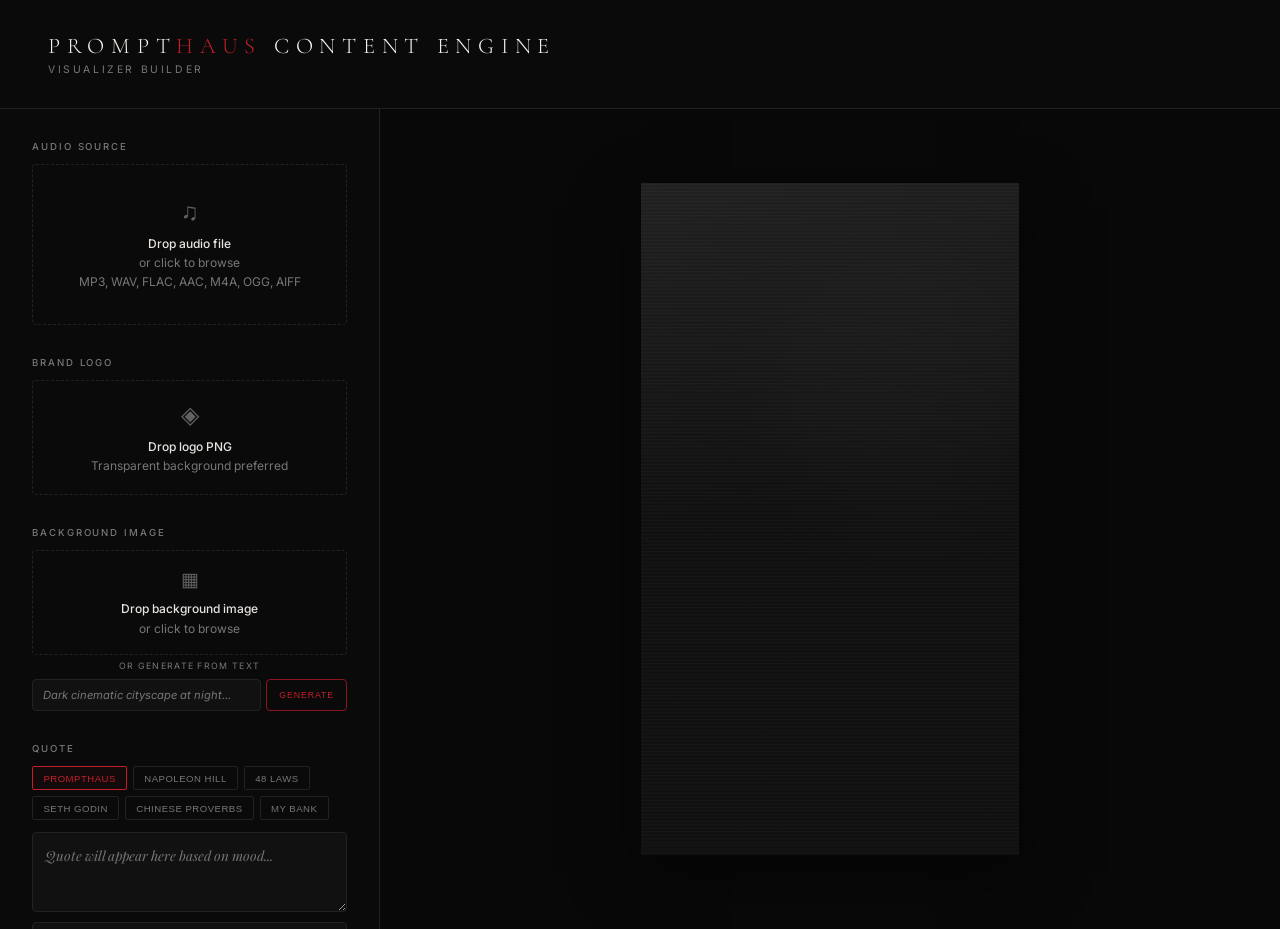
<file: index.html>
<!DOCTYPE html>
<html lang="en">
<head>
<meta charset="UTF-8">
<meta name="viewport" content="width=device-width, initial-scale=1.0">
<title>PromptHaus Content Engine</title>
<link rel="stylesheet" href="css/styles.css">
</head>
<body>
<header class="app-header">
  <div>
    <div class="app-title">Prompt<span>Haus</span> Content Engine</div>
    <div class="app-subtitle">Visualizer Builder</div>
  </div>
</header>

<div class="main-layout">
  <div class="controls-panel">

    <div class="section">
      <div class="section-label">Audio Source</div>
      <div class="upload-zone" id="audioZone">
        <div class="upload-icon">&#9835;</div>
        <div class="upload-text"><strong>Drop audio file</strong><br>or click to browse<br>MP3, WAV, FLAC, AAC, M4A, OGG, AIFF</div>
      </div>
      <input type="file" id="audioInput" accept="audio/*,.mp3,.wav,.flac,.aac,.m4a,.ogg,.opus,.mp4,.mov,.wma,.aiff,.aif" hidden>

      <div class="player-transport" id="playerTransport">
        <div class="player-top-row">
          <span class="player-track-name" id="trackName"></span>
          <button class="player-remove" id="audioRemove">&times;</button>
        </div>
        <div class="player-controls">
          <button class="play-pause-btn" id="playPauseBtn">&#9654;</button>
          <div class="seek-bar-container">
            <input type="range" class="seek-bar" id="seekBar" min="0" max="100" value="0" step="0.1">
            <span class="player-time" id="playerTime">0:00 / 0:00</span>
          </div>
        </div>
      </div>

      <div class="analyzing" id="analyzing">
        <div class="analyzing-dot"></div>
        <span>Analyzing mood and energy...</span>
      </div>
      <div class="mood-display" id="moodDisplay">
        <div class="mood-label" id="moodLabel">&mdash;</div>
        <div class="mood-meters">
          <div class="meter">
            <span class="meter-label">Energy</span>
            <div class="meter-bar"><div class="meter-fill" id="meterEnergy" style="width:0%;background:var(--accent)"></div></div>
          </div>
          <div class="meter">
            <span class="meter-label">Warmth</span>
            <div class="meter-bar"><div class="meter-fill" id="meterWarmth" style="width:0%;background:#d4a373"></div></div>
          </div>
          <div class="meter">
            <span class="meter-label">Darkness</span>
            <div class="meter-bar"><div class="meter-fill" id="meterDarkness" style="width:0%;background:#4a4a6a"></div></div>
          </div>
          <div class="meter">
            <span class="meter-label">Tempo</span>
            <div class="meter-bar"><div class="meter-fill" id="meterTempo" style="width:0%;background:#6a8a6a"></div></div>
          </div>
        </div>
        <div class="palette-row" id="paletteRow">
          <input type="color" class="palette-swatch" id="color0">
          <input type="color" class="palette-swatch" id="color1">
          <input type="color" class="palette-swatch" id="color2">
          <input type="color" class="palette-swatch" id="color3">
          <input type="color" class="palette-swatch" id="color4">
        </div>
      </div>
    </div>

    <div class="section">
      <div class="section-label">Brand Logo</div>
      <div class="logo-library" id="logoLibrary"></div>
      <div class="upload-zone" id="logoZone" style="padding:1.2rem 1rem">
        <div class="upload-icon">&#9672;</div>
        <div class="upload-text"><strong>Drop logo PNG</strong><br>Transparent background preferred</div>
      </div>
      <input type="file" id="logoInput" accept="image/png,image/svg+xml,image/webp" hidden>
      <div class="logo-controls" id="logoControls">
        <div class="logo-slider-row">
          <span class="logo-slider-label">Size</span>
          <input type="range" class="logo-slider" id="logoSize" min="5" max="50" value="30">
        </div>
        <div class="logo-slider-row">
          <span class="logo-slider-label">X Pos</span>
          <input type="range" class="logo-slider" id="logoPosX" min="0" max="100" value="10">
        </div>
        <div class="logo-slider-row">
          <span class="logo-slider-label">Y Pos</span>
          <input type="range" class="logo-slider" id="logoPosY" min="0" max="100" value="90">
        </div>
      </div>
    </div>

    <div class="section">
      <div class="section-label">Background Image</div>
      <div class="upload-zone" id="bgZone" style="padding:1rem">
        <div class="upload-icon" style="font-size:1.2rem">&#9638;</div>
        <div class="upload-text"><strong>Drop background image</strong><br>or click to browse</div>
      </div>
      <input type="file" id="bgInput" accept="image/*" hidden>
      <div class="bg-or-divider">or generate from text</div>
      <div class="bg-gen-row">
        <input class="bg-gen-input" id="bgPrompt" placeholder="Dark cinematic cityscape at night...">
        <button class="btn-generate" id="bgGenerate">Generate</button>
      </div>
      <div class="bg-image-preview" id="bgPreview">
        <img id="bgPreviewImg">
        <button class="bg-remove" id="bgRemove">&times;</button>
      </div>
      <div class="bg-controls" id="bgControls">
        <div class="logo-slider-row">
          <span class="logo-slider-label">Opacity</span>
          <input type="range" class="logo-slider" id="bgOpacity" min="5" max="100" value="40">
        </div>
        <div class="logo-slider-row">
          <span class="logo-slider-label">Blur</span>
          <input type="range" class="logo-slider" id="bgBlur" min="0" max="30" value="4">
        </div>
        <div class="logo-slider-row">
          <span class="logo-slider-label">Darken</span>
          <input type="range" class="logo-slider" id="bgDarken" min="0" max="90" value="40">
        </div>
      </div>
    </div>

    <div class="section">
      <div class="section-label">Quote</div>
      <div class="quote-selector" id="quoteSelector">
        <button class="quote-category active" data-cat="prompthaus">PromptHaus</button>
        <button class="quote-category" data-cat="napoleon">Napoleon Hill</button>
        <button class="quote-category" data-cat="48laws">48 Laws</button>
        <button class="quote-category" data-cat="godin">Seth Godin</button>
        <button class="quote-category" data-cat="chinese">Chinese Proverbs</button>
        <button class="quote-category" data-cat="personal">My Bank</button>
      </div>
      <textarea class="quote-textarea" id="quoteText" placeholder="Quote will appear here based on mood..."></textarea>
      <input class="quote-attribution" id="quoteAttribution" placeholder="&mdash; ATTRIBUTION">
      <div class="quote-actions">
        <button class="btn-sm" id="shuffleQuote">Shuffle</button>
        <button class="btn-sm" id="saveToBank">Save to Bank</button>
        <button class="btn-sm" id="openBank">My Bank</button>
      </div>
    </div>

    <div class="section">
      <div class="section-label">Format</div>
      <div class="format-toggle">
        <button class="format-btn active" data-format="9:16">9 : 16</button>
        <button class="format-btn" data-format="1:1">1 : 1</button>
      </div>
    </div>

    <div class="section">
      <div class="section-label">Animation</div>
      <div class="toggle-row">
        <span class="toggle-label">Waveform Visualizer</span>
        <div class="toggle-switch on" data-toggle="waveform"></div>
      </div>
      <div class="toggle-row">
        <span class="toggle-label">Background Particles</span>
        <div class="toggle-switch on" data-toggle="particles"></div>
      </div>
      <div class="toggle-row">
        <span class="toggle-label">Logo Reveal</span>
        <div class="toggle-switch on" data-toggle="logoReveal"></div>
      </div>
      <div class="toggle-row">
        <span class="toggle-label">Text Reveal</span>
        <div class="toggle-switch on" data-toggle="textReveal"></div>
      </div>
    </div>

    <div class="section">
      <div class="section-label">Presets</div>
      <div class="presets-bar" id="presetsBar"></div>
      <button class="btn-sm" id="savePreset">Save Current as Preset</button>
    </div>

    <div class="section">
      <div class="section-label">Export</div>
      <div class="render-mode-toggle">
        <button class="render-mode-btn active" data-mode="silent" id="modeSilent">Silent Render</button>
        <button class="render-mode-btn" data-mode="live" id="modeLive">Live Render</button>
      </div>
      <div class="export-section">
        <button class="btn-export primary" id="exportImage" disabled>Export Static Image (PNG)</button>
        <button class="btn-export" id="exportVideo" disabled>Export Video with Audio (MP4)</button>
        <div class="duration-row">
          <span class="duration-label">Duration</span>
          <input class="duration-input" id="exportDuration" type="number" min="3" max="300" value="15">
          <span class="duration-label">sec</span>
          <button class="btn-sm" id="exportFullLength" style="margin-left:auto">Full Track</button>
        </div>
      </div>
      <div class="export-progress" id="exportProgress">
        <div class="export-progress-text" id="exportProgressText">Preparing...</div>
        <div class="export-progress-bar"><div class="export-progress-fill" id="exportProgressFill"></div></div>
      </div>
    </div>

  </div>

  <div class="preview-panel" id="previewPanel">
    <div class="canvas-container" id="canvasContainer">
      <canvas id="mainCanvas"></canvas>
    </div>
  </div>
</div>

<div class="modal-overlay" id="bankModal">
  <div class="modal">
    <div class="modal-title">Personal Quote Bank</div>
    <div class="modal-input-row">
      <input class="modal-input" id="bankNewQuote" placeholder="Add a new quote...">
      <button class="btn-sm" id="bankAddBtn">Add</button>
    </div>
    <div id="bankList"></div>
    <div style="margin-top:1rem;text-align:right">
      <button class="btn-sm" id="bankClose">Close</button>
    </div>
  </div>
</div>
<script type="module" src="js/main.js"></script>
</body>
</html>
</file>
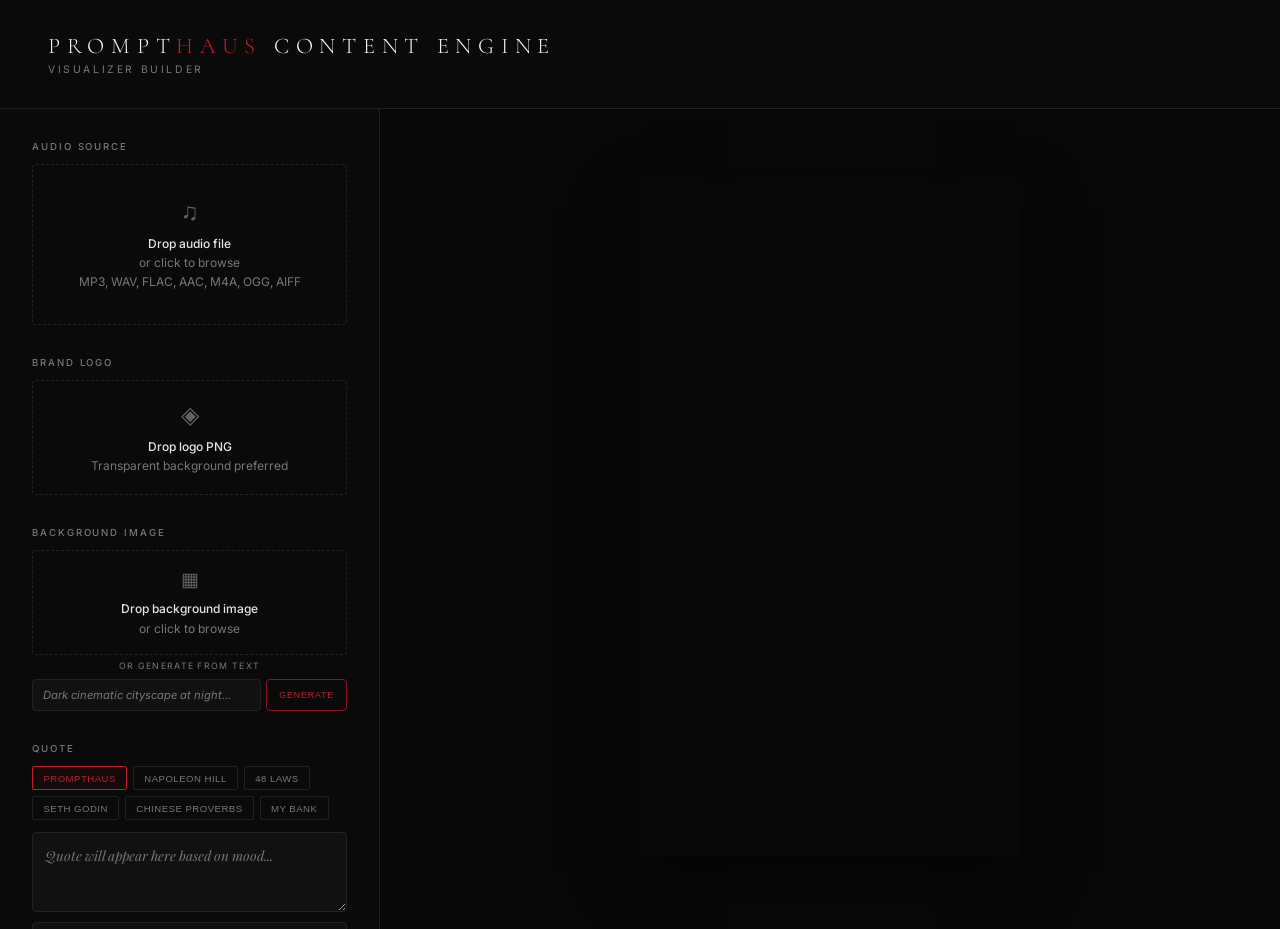
<file: index21.html>
<!DOCTYPE html>
<html lang="en">
<head>
<meta charset="UTF-8">
<meta name="viewport" content="width=device-width, initial-scale=1.0">
<title>PromptHaus Content Engine</title>
<style>
@import url('https://fonts.googleapis.com/css2?family=Cormorant+Garamond:ital,wght@0,300;0,400;0,500;0,600;0,700;1,300;1,400&family=Inter:wght@200;300;400;500;600&family=Playfair+Display:ital,wght@0,400;0,500;0,600;0,700;1,400;1,500&display=swap');

*, *::before, *::after { margin: 0; padding: 0; box-sizing: border-box; }

:root {
  --bg: #0a0a0a;
  --surface: #111111;
  --surface-2: #1a1a1a;
  --border: #222222;
  --text: #e8e4df;
  --text-muted: #777777;
  --accent: #c41e2a;
  --accent-dim: #8b1520;
  --white: #f5f0eb;
}

body {
  font-family: 'Inter', sans-serif;
  background: var(--bg);
  color: var(--text);
  min-height: 100vh;
  overflow-x: hidden;
  -webkit-font-smoothing: antialiased;
}

.app-header {
  padding: 2rem 3rem;
  display: flex;
  align-items: center;
  justify-content: space-between;
  border-bottom: 1px solid var(--border);
}

.app-title {
  font-family: 'Cormorant Garamond', serif;
  font-size: 1.4rem;
  font-weight: 300;
  letter-spacing: 0.3em;
  text-transform: uppercase;
  color: var(--white);
}

.app-title span { color: var(--accent); }

.app-subtitle {
  font-size: 0.65rem;
  letter-spacing: 0.25em;
  text-transform: uppercase;
  color: var(--text-muted);
  margin-top: 0.25rem;
}

.main-layout {
  display: grid;
  grid-template-columns: 380px 1fr;
  min-height: calc(100vh - 80px);
}

.controls-panel {
  border-right: 1px solid var(--border);
  padding: 2rem;
  overflow-y: auto;
  max-height: calc(100vh - 80px);
}

.preview-panel {
  display: flex;
  align-items: center;
  justify-content: center;
  padding: 2rem;
  background: #080808;
  position: relative;
}

.section { margin-bottom: 2rem; }

.section-label {
  font-size: 0.6rem;
  letter-spacing: 0.2em;
  text-transform: uppercase;
  color: var(--text-muted);
  margin-bottom: 0.75rem;
  font-weight: 500;
}

/* Upload zones */
.upload-zone {
  border: 1px dashed var(--border);
  border-radius: 4px;
  padding: 2rem 1.5rem;
  text-align: center;
  cursor: pointer;
  transition: all 0.3s ease;
  background: transparent;
}
.upload-zone:hover { border-color: var(--accent-dim); background: rgba(196,30,42,0.03); }
.upload-zone.active { border-color: var(--accent); background: rgba(196,30,42,0.05); }
.upload-zone.has-file { border-style: solid; border-color: var(--border); }
.upload-icon { font-size: 1.5rem; margin-bottom: 0.5rem; opacity: 0.4; }
.upload-text { font-size: 0.75rem; color: var(--text-muted); line-height: 1.6; }
.upload-text strong { color: var(--text); font-weight: 500; }

/* Player transport */
.player-transport {
  display: none;
  flex-direction: column;
  gap: 0.5rem;
  padding: 0.75rem;
  background: var(--surface);
  border-radius: 4px;
  margin-top: 0.5rem;
}
.player-transport.visible { display: flex; }

.player-top-row {
  display: flex;
  align-items: center;
  gap: 0.75rem;
}

.player-track-name {
  font-size: 0.7rem;
  color: var(--text);
  flex: 1;
  overflow: hidden;
  text-overflow: ellipsis;
  white-space: nowrap;
}

.player-remove {
  background: none;
  border: none;
  color: var(--text-muted);
  cursor: pointer;
  font-size: 0.75rem;
  padding: 0.2rem;
}
.player-remove:hover { color: var(--accent); }

.player-controls {
  display: flex;
  align-items: center;
  gap: 0.75rem;
}

.play-pause-btn {
  width: 36px;
  height: 36px;
  border-radius: 50%;
  border: 1px solid var(--accent);
  background: transparent;
  color: var(--accent);
  cursor: pointer;
  display: flex;
  align-items: center;
  justify-content: center;
  font-size: 0.9rem;
  transition: all 0.2s ease;
  flex-shrink: 0;
}
.play-pause-btn:hover { background: var(--accent); color: var(--white); }

.seek-bar-container {
  flex: 1;
  display: flex;
  align-items: center;
  gap: 0.5rem;
}

.seek-bar {
  flex: 1;
  height: 3px;
  -webkit-appearance: none;
  appearance: none;
  background: var(--surface-2);
  border-radius: 2px;
  outline: none;
  cursor: pointer;
}
.seek-bar::-webkit-slider-thumb {
  -webkit-appearance: none;
  width: 10px;
  height: 10px;
  border-radius: 50%;
  background: var(--accent);
  cursor: pointer;
}

.player-time {
  font-size: 0.6rem;
  color: var(--text-muted);
  font-variant-numeric: tabular-nums;
  min-width: 70px;
  text-align: right;
}

/* Mood display */
.mood-display {
  display: none;
  padding: 1rem;
  background: var(--surface);
  border-radius: 4px;
  margin-top: 0.75rem;
}
.mood-display.visible { display: block; }
.mood-label {
  font-family: 'Playfair Display', serif;
  font-size: 1.1rem;
  font-style: italic;
  margin-bottom: 0.75rem;
}
.mood-meters { display: grid; gap: 0.5rem; }
.meter { display: flex; align-items: center; gap: 0.5rem; }
.meter-label {
  font-size: 0.6rem;
  letter-spacing: 0.15em;
  text-transform: uppercase;
  color: var(--text-muted);
  width: 60px;
  flex-shrink: 0;
}
.meter-bar {
  flex: 1;
  height: 3px;
  background: var(--surface-2);
  border-radius: 2px;
  overflow: hidden;
}
.meter-fill { height: 100%; border-radius: 2px; transition: width 0.8s ease; }

.palette-row { display: flex; gap: 4px; margin-top: 0.75rem; }
.palette-swatch {
  flex: 1;
  height: 24px;
  border: none;
  padding: 0;
  border-radius: 2px;
  cursor: pointer;
  background: transparent;
}
.palette-swatch::-webkit-color-swatch-wrapper {
  padding: 0;
}
.palette-swatch::-webkit-color-swatch {
  border: none;
  border-radius: 2px;
}

/* Quote section */
.quote-selector { display: flex; flex-wrap: wrap; gap: 0.35rem; margin-bottom: 0.75rem; }
.quote-category {
  font-size: 0.6rem;
  padding: 0.35rem 0.65rem;
  border: 1px solid var(--border);
  border-radius: 2px;
  background: transparent;
  color: var(--text-muted);
  cursor: pointer;
  transition: all 0.2s ease;
  letter-spacing: 0.05em;
  text-transform: uppercase;
}
.quote-category:hover { border-color: var(--text-muted); color: var(--text); }
.quote-category.active { border-color: var(--accent); color: var(--accent); background: rgba(196,30,42,0.05); }

.quote-textarea {
  width: 100%;
  min-height: 80px;
  background: var(--surface);
  border: 1px solid var(--border);
  border-radius: 4px;
  color: var(--text);
  font-family: 'Playfair Display', serif;
  font-size: 0.85rem;
  font-style: italic;
  padding: 0.75rem;
  resize: vertical;
  line-height: 1.6;
}
.quote-textarea:focus { outline: none; border-color: var(--accent-dim); }

.quote-attribution {
  width: 100%;
  background: var(--surface);
  border: 1px solid var(--border);
  border-radius: 4px;
  color: var(--text-muted);
  font-family: 'Inter', sans-serif;
  font-size: 0.7rem;
  padding: 0.5rem 0.75rem;
  margin-top: 0.35rem;
  letter-spacing: 0.1em;
  text-transform: uppercase;
}
.quote-attribution:focus { outline: none; border-color: var(--accent-dim); }

.quote-actions { display: flex; gap: 0.5rem; margin-top: 0.5rem; }

.btn-sm {
  font-size: 0.6rem;
  padding: 0.4rem 0.75rem;
  border: 1px solid var(--border);
  border-radius: 2px;
  background: transparent;
  color: var(--text-muted);
  cursor: pointer;
  letter-spacing: 0.1em;
  text-transform: uppercase;
  transition: all 0.2s ease;
}
.btn-sm:hover { border-color: var(--text-muted); color: var(--text); }

/* Duration input */
.duration-row {
  display: flex;
  align-items: center;
  gap: 0.5rem;
  margin-top: 0.5rem;
}

.duration-input {
  width: 60px;
  padding: 0.4rem 0.5rem;
  background: var(--surface);
  border: 1px solid var(--border);
  border-radius: 4px;
  color: var(--text);
  font-size: 0.7rem;
  font-family: 'Inter', sans-serif;
  text-align: center;
}
.duration-input:focus { outline: none; border-color: var(--accent-dim); }

.duration-label {
  font-size: 0.65rem;
  color: var(--text-muted);
}

/* Format toggle */
.format-toggle {
  display: flex;
  border: 1px solid var(--border);
  border-radius: 4px;
  overflow: hidden;
}
.format-btn {
  flex: 1;
  padding: 0.6rem;
  font-size: 0.65rem;
  letter-spacing: 0.15em;
  text-transform: uppercase;
  background: transparent;
  border: none;
  color: var(--text-muted);
  cursor: pointer;
  transition: all 0.2s ease;
  text-align: center;
}
.format-btn.active { background: var(--accent); color: var(--white); }

/* Animation toggles */
.toggle-row {
  display: flex;
  align-items: center;
  justify-content: space-between;
  padding: 0.5rem 0;
}
.toggle-label { font-size: 0.7rem; color: var(--text-muted); }
.toggle-switch {
  width: 36px;
  height: 18px;
  border-radius: 9px;
  background: var(--surface-2);
  border: 1px solid var(--border);
  cursor: pointer;
  position: relative;
  transition: all 0.3s ease;
}
.toggle-switch.on { background: var(--accent-dim); border-color: var(--accent); }
.toggle-switch::after {
  content: '';
  position: absolute;
  width: 12px;
  height: 12px;
  border-radius: 50%;
  background: var(--text-muted);
  top: 2px;
  left: 2px;
  transition: all 0.3s ease;
}
.toggle-switch.on::after { left: 20px; background: var(--white); }

/* Export buttons */
.export-section { display: flex; flex-direction: column; gap: 0.5rem; }
.btn-export {
  width: 100%;
  padding: 0.8rem;
  font-size: 0.65rem;
  letter-spacing: 0.2em;
  text-transform: uppercase;
  border: 1px solid var(--border);
  border-radius: 4px;
  background: transparent;
  color: var(--text);
  cursor: pointer;
  transition: all 0.3s ease;
  font-family: 'Inter', sans-serif;
}
.btn-export:hover { border-color: var(--accent); background: rgba(196,30,42,0.05); }
.btn-export.primary { background: var(--accent); border-color: var(--accent); color: var(--white); }
.btn-export.primary:hover { background: #d4222f; }
.btn-export:disabled { opacity: 0.3; cursor: not-allowed; }

.export-progress {
  display: none;
  padding: 0.75rem;
  background: var(--surface);
  border-radius: 4px;
  margin-top: 0.5rem;
}
.export-progress.visible { display: block; }
.export-progress-text {
  font-size: 0.65rem;
  color: var(--text-muted);
  margin-bottom: 0.5rem;
}
.export-progress-bar {
  height: 3px;
  background: var(--surface-2);
  border-radius: 2px;
  overflow: hidden;
}
.export-progress-fill {
  height: 100%;
  background: var(--accent);
  border-radius: 2px;
  transition: width 0.3s ease;
  width: 0%;
}

/* Canvas container */
.canvas-container {
  position: relative;
  box-shadow: 0 20px 60px rgba(0,0,0,0.5);
  transition: all 0.4s ease;
}
.canvas-container canvas { display: block; }

.logo-preview {
  width: 48px;
  height: 48px;
  object-fit: contain;
  margin: 0 auto 0.5rem;
  display: block;
}

/* Modal */
.modal-overlay {
  display: none;
  position: fixed;
  inset: 0;
  background: rgba(0,0,0,0.8);
  z-index: 100;
  align-items: center;
  justify-content: center;
}
.modal-overlay.visible { display: flex; }
.modal {
  background: var(--surface);
  border: 1px solid var(--border);
  border-radius: 6px;
  width: 480px;
  max-height: 70vh;
  overflow-y: auto;
  padding: 2rem;
}
.modal-title {
  font-family: 'Cormorant Garamond', serif;
  font-size: 1.1rem;
  font-weight: 300;
  letter-spacing: 0.15em;
  text-transform: uppercase;
  margin-bottom: 1.5rem;
}
.modal-input-row { display: flex; gap: 0.5rem; margin-bottom: 1rem; }
.modal-input {
  flex: 1;
  padding: 0.6rem 0.75rem;
  background: var(--bg);
  border: 1px solid var(--border);
  border-radius: 4px;
  color: var(--text);
  font-size: 0.75rem;
  font-family: 'Inter', sans-serif;
}
.modal-input:focus { outline: none; border-color: var(--accent-dim); }
.bank-quote-item {
  display: flex;
  align-items: flex-start;
  gap: 0.5rem;
  padding: 0.6rem;
  border-bottom: 1px solid var(--border);
  cursor: pointer;
  transition: background 0.2s ease;
}
.bank-quote-item:hover { background: rgba(255,255,255,0.02); }
.bank-quote-text { flex: 1; font-size: 0.75rem; font-style: italic; line-height: 1.5; color: var(--text-muted); }
.bank-quote-delete {
  background: none;
  border: none;
  color: var(--text-muted);
  cursor: pointer;
  font-size: 0.7rem;
  opacity: 0;
  transition: opacity 0.2s ease;
}
.bank-quote-item:hover .bank-quote-delete { opacity: 1; }
.bank-quote-delete:hover { color: var(--accent); }

/* Scrollbar */
::-webkit-scrollbar { width: 4px; }
::-webkit-scrollbar-track { background: transparent; }
::-webkit-scrollbar-thumb { background: var(--border); border-radius: 2px; }
::-webkit-scrollbar-thumb:hover { background: var(--text-muted); }

/* Logo controls */
.logo-controls {
  display: none;
  flex-direction: column;
  gap: 0.5rem;
  margin-top: 0.5rem;
  padding: 0.75rem;
  background: var(--surface);
  border-radius: 4px;
}
.logo-controls.visible { display: flex; }
.logo-slider-row {
  display: flex;
  align-items: center;
  gap: 0.5rem;
}
.logo-slider-label {
  font-size: 0.6rem;
  letter-spacing: 0.1em;
  text-transform: uppercase;
  color: var(--text-muted);
  width: 50px;
  flex-shrink: 0;
}
.logo-slider {
  flex: 1;
  height: 3px;
  -webkit-appearance: none;
  appearance: none;
  background: var(--surface-2);
  border-radius: 2px;
  outline: none;
  cursor: pointer;
}
.logo-slider::-webkit-slider-thumb {
  -webkit-appearance: none;
  width: 10px;
  height: 10px;
  border-radius: 50%;
  background: var(--accent);
  cursor: pointer;
}

/* Logo library */
.logo-library {
  display: flex;
  gap: 0.35rem;
  flex-wrap: wrap;
  margin-top: 0.5rem;
}
.logo-lib-item {
  width: 40px;
  height: 40px;
  border: 1px solid var(--border);
  border-radius: 3px;
  cursor: pointer;
  padding: 4px;
  display: flex;
  align-items: center;
  justify-content: center;
  background: var(--surface);
  position: relative;
  transition: border-color 0.2s ease;
}
.logo-lib-item:hover { border-color: var(--accent-dim); }
.logo-lib-item.active { border-color: var(--accent); }
.logo-lib-item img { width: 100%; height: 100%; object-fit: contain; }
.logo-lib-delete {
  position: absolute;
  top: -4px;
  right: -4px;
  width: 14px;
  height: 14px;
  border-radius: 50%;
  background: var(--accent);
  color: white;
  border: none;
  font-size: 8px;
  cursor: pointer;
  display: none;
  align-items: center;
  justify-content: center;
  line-height: 1;
}
.logo-lib-item:hover .logo-lib-delete { display: flex; }
.logo-lib-add {
  width: 40px;
  height: 40px;
  border: 1px dashed var(--border);
  border-radius: 3px;
  cursor: pointer;
  display: flex;
  align-items: center;
  justify-content: center;
  color: var(--text-muted);
  font-size: 1rem;
  background: transparent;
  transition: border-color 0.2s ease;
}
.logo-lib-add:hover { border-color: var(--accent-dim); }

/* Presets */
.presets-bar {
  display: flex;
  gap: 0.35rem;
  flex-wrap: wrap;
  margin-bottom: 0.5rem;
}
.preset-chip {
  font-size: 0.55rem;
  padding: 0.3rem 0.5rem;
  border: 1px solid var(--border);
  border-radius: 2px;
  background: transparent;
  color: var(--text-muted);
  cursor: pointer;
  letter-spacing: 0.05em;
  text-transform: uppercase;
  transition: all 0.2s ease;
  max-width: 120px;
  overflow: hidden;
  text-overflow: ellipsis;
  white-space: nowrap;
  position: relative;
}
.preset-chip:hover { border-color: var(--text-muted); color: var(--text); }
.preset-chip .preset-delete {
  display: none;
  margin-left: 4px;
  color: var(--accent);
}
.preset-chip:hover .preset-delete { display: inline; }

/* Render mode toggle */
.render-mode-toggle {
  display: flex;
  border: 1px solid var(--border);
  border-radius: 4px;
  overflow: hidden;
  margin-bottom: 0.5rem;
}
.render-mode-btn {
  flex: 1;
  padding: 0.45rem;
  font-size: 0.55rem;
  letter-spacing: 0.1em;
  text-transform: uppercase;
  background: transparent;
  border: none;
  color: var(--text-muted);
  cursor: pointer;
  transition: all 0.2s ease;
  text-align: center;
}
.render-mode-btn.active { background: var(--surface-2); color: var(--text); border-bottom: 1px solid var(--accent); }

/* Background image section */
.bg-image-preview {
  width: 100%;
  height: 80px;
  border-radius: 4px;
  overflow: hidden;
  margin-top: 0.5rem;
  position: relative;
  background: var(--surface);
  display: none;
}
.bg-image-preview.visible { display: block; }
.bg-image-preview img {
  width: 100%;
  height: 100%;
  object-fit: cover;
}
.bg-image-preview .bg-remove {
  position: absolute;
  top: 4px;
  right: 4px;
  width: 20px;
  height: 20px;
  border-radius: 50%;
  background: rgba(0,0,0,0.7);
  color: var(--text-muted);
  border: none;
  font-size: 10px;
  cursor: pointer;
  display: flex;
  align-items: center;
  justify-content: center;
}
.bg-image-preview .bg-remove:hover { color: var(--accent); }

.bg-gen-row {
  display: flex;
  gap: 0.35rem;
  margin-top: 0.5rem;
}
.bg-gen-input {
  flex: 1;
  padding: 0.5rem 0.65rem;
  background: var(--surface);
  border: 1px solid var(--border);
  border-radius: 4px;
  color: var(--text);
  font-size: 0.7rem;
  font-family: 'Inter', sans-serif;
}
.bg-gen-input:focus { outline: none; border-color: var(--accent-dim); }
.bg-gen-input::placeholder { color: var(--text-muted); font-style: italic; }

.btn-generate {
  padding: 0.5rem 0.75rem;
  font-size: 0.55rem;
  letter-spacing: 0.1em;
  text-transform: uppercase;
  border: 1px solid var(--accent-dim);
  border-radius: 4px;
  background: transparent;
  color: var(--accent);
  cursor: pointer;
  transition: all 0.2s ease;
  white-space: nowrap;
}
.btn-generate:hover { background: rgba(196,30,42,0.08); }
.btn-generate:disabled { opacity: 0.4; cursor: not-allowed; }
.btn-generate.generating {
  color: var(--text-muted);
  border-color: var(--border);
}

.bg-controls {
  display: none;
  flex-direction: column;
  gap: 0.5rem;
  margin-top: 0.5rem;
  padding: 0.75rem;
  background: var(--surface);
  border-radius: 4px;
}
.bg-controls.visible { display: flex; }

.bg-or-divider {
  font-size: 0.55rem;
  color: var(--text-muted);
  text-align: center;
  margin: 0.35rem 0;
  letter-spacing: 0.15em;
  text-transform: uppercase;
}

/* Analyzing */
.analyzing {
  display: none;
  align-items: center;
  gap: 0.5rem;
  padding: 0.75rem;
  font-size: 0.7rem;
  color: var(--text-muted);
}
.analyzing.visible { display: flex; }
.analyzing-dot {
  width: 4px;
  height: 4px;
  border-radius: 50%;
  background: var(--accent);
  animation: pulse 1.2s infinite;
}
@keyframes pulse {
  0%, 100% { opacity: 0.3; }
  50% { opacity: 1; }
}
</style>
</head>
<body>

<header class="app-header">
  <div>
    <div class="app-title">Prompt<span>Haus</span> Content Engine</div>
    <div class="app-subtitle">Visualizer Builder</div>
  </div>
</header>

<div class="main-layout">
  <div class="controls-panel">

    <div class="section">
      <div class="section-label">Audio Source</div>
      <div class="upload-zone" id="audioZone">
        <div class="upload-icon">&#9835;</div>
        <div class="upload-text"><strong>Drop audio file</strong><br>or click to browse<br>MP3, WAV, FLAC, AAC, M4A, OGG, AIFF</div>
      </div>
      <input type="file" id="audioInput" accept="audio/*,.mp3,.wav,.flac,.aac,.m4a,.ogg,.opus,.mp4,.mov,.wma,.aiff,.aif" hidden>

      <div class="player-transport" id="playerTransport">
        <div class="player-top-row">
          <span class="player-track-name" id="trackName"></span>
          <button class="player-remove" id="audioRemove">&times;</button>
        </div>
        <div class="player-controls">
          <button class="play-pause-btn" id="playPauseBtn">&#9654;</button>
          <div class="seek-bar-container">
            <input type="range" class="seek-bar" id="seekBar" min="0" max="100" value="0" step="0.1">
            <span class="player-time" id="playerTime">0:00 / 0:00</span>
          </div>
        </div>
      </div>

      <div class="analyzing" id="analyzing">
        <div class="analyzing-dot"></div>
        <span>Analyzing mood and energy...</span>
      </div>
      <div class="mood-display" id="moodDisplay">
        <div class="mood-label" id="moodLabel">&mdash;</div>
        <div class="mood-meters">
          <div class="meter">
            <span class="meter-label">Energy</span>
            <div class="meter-bar"><div class="meter-fill" id="meterEnergy" style="width:0%;background:var(--accent)"></div></div>
          </div>
          <div class="meter">
            <span class="meter-label">Warmth</span>
            <div class="meter-bar"><div class="meter-fill" id="meterWarmth" style="width:0%;background:#d4a373"></div></div>
          </div>
          <div class="meter">
            <span class="meter-label">Darkness</span>
            <div class="meter-bar"><div class="meter-fill" id="meterDarkness" style="width:0%;background:#4a4a6a"></div></div>
          </div>
          <div class="meter">
            <span class="meter-label">Tempo</span>
            <div class="meter-bar"><div class="meter-fill" id="meterTempo" style="width:0%;background:#6a8a6a"></div></div>
          </div>
        </div>
        <div class="palette-row" id="paletteRow">
          <input type="color" class="palette-swatch" id="color0">
          <input type="color" class="palette-swatch" id="color1">
          <input type="color" class="palette-swatch" id="color2">
          <input type="color" class="palette-swatch" id="color3">
          <input type="color" class="palette-swatch" id="color4">
        </div>
      </div>
    </div>

    <div class="section">
      <div class="section-label">Brand Logo</div>
      <div class="logo-library" id="logoLibrary"></div>
      <div class="upload-zone" id="logoZone" style="padding:1.2rem 1rem">
        <div class="upload-icon">&#9672;</div>
        <div class="upload-text"><strong>Drop logo PNG</strong><br>Transparent background preferred</div>
      </div>
      <input type="file" id="logoInput" accept="image/png,image/svg+xml,image/webp" hidden>
      <div class="logo-controls" id="logoControls">
        <div class="logo-slider-row">
          <span class="logo-slider-label">Size</span>
          <input type="range" class="logo-slider" id="logoSize" min="5" max="50" value="30">
        </div>
        <div class="logo-slider-row">
          <span class="logo-slider-label">X Pos</span>
          <input type="range" class="logo-slider" id="logoPosX" min="0" max="100" value="10">
        </div>
        <div class="logo-slider-row">
          <span class="logo-slider-label">Y Pos</span>
          <input type="range" class="logo-slider" id="logoPosY" min="0" max="100" value="90">
        </div>
      </div>
    </div>

    <div class="section">
      <div class="section-label">Background Image</div>
      <div class="upload-zone" id="bgZone" style="padding:1rem">
        <div class="upload-icon" style="font-size:1.2rem">&#9638;</div>
        <div class="upload-text"><strong>Drop background image</strong><br>or click to browse</div>
      </div>
      <input type="file" id="bgInput" accept="image/*" hidden>
      <div class="bg-or-divider">or generate from text</div>
      <div class="bg-gen-row">
        <input class="bg-gen-input" id="bgPrompt" placeholder="Dark cinematic cityscape at night...">
        <button class="btn-generate" id="bgGenerate">Generate</button>
      </div>
      <div class="bg-image-preview" id="bgPreview">
        <img id="bgPreviewImg">
        <button class="bg-remove" id="bgRemove">&times;</button>
      </div>
      <div class="bg-controls" id="bgControls">
        <div class="logo-slider-row">
          <span class="logo-slider-label">Opacity</span>
          <input type="range" class="logo-slider" id="bgOpacity" min="5" max="100" value="40">
        </div>
        <div class="logo-slider-row">
          <span class="logo-slider-label">Blur</span>
          <input type="range" class="logo-slider" id="bgBlur" min="0" max="30" value="4">
        </div>
        <div class="logo-slider-row">
          <span class="logo-slider-label">Darken</span>
          <input type="range" class="logo-slider" id="bgDarken" min="0" max="90" value="40">
        </div>
      </div>
    </div>

    <div class="section">
      <div class="section-label">Quote</div>
      <div class="quote-selector" id="quoteSelector">
        <button class="quote-category active" data-cat="prompthaus">PromptHaus</button>
        <button class="quote-category" data-cat="napoleon">Napoleon Hill</button>
        <button class="quote-category" data-cat="48laws">48 Laws</button>
        <button class="quote-category" data-cat="godin">Seth Godin</button>
        <button class="quote-category" data-cat="chinese">Chinese Proverbs</button>
        <button class="quote-category" data-cat="personal">My Bank</button>
      </div>
      <textarea class="quote-textarea" id="quoteText" placeholder="Quote will appear here based on mood..."></textarea>
      <input class="quote-attribution" id="quoteAttribution" placeholder="&mdash; ATTRIBUTION">
      <div class="quote-actions">
        <button class="btn-sm" id="shuffleQuote">Shuffle</button>
        <button class="btn-sm" id="saveToBank">Save to Bank</button>
        <button class="btn-sm" id="openBank">My Bank</button>
      </div>
    </div>

    <div class="section">
      <div class="section-label">Format</div>
      <div class="format-toggle">
        <button class="format-btn active" data-format="9:16">9 : 16</button>
        <button class="format-btn" data-format="1:1">1 : 1</button>
      </div>
    </div>

    <div class="section">
      <div class="section-label">Animation</div>
      <div class="toggle-row">
        <span class="toggle-label">Waveform Visualizer</span>
        <div class="toggle-switch on" data-toggle="waveform"></div>
      </div>
      <div class="toggle-row">
        <span class="toggle-label">Background Particles</span>
        <div class="toggle-switch on" data-toggle="particles"></div>
      </div>
      <div class="toggle-row">
        <span class="toggle-label">Logo Reveal</span>
        <div class="toggle-switch on" data-toggle="logoReveal"></div>
      </div>
      <div class="toggle-row">
        <span class="toggle-label">Text Reveal</span>
        <div class="toggle-switch on" data-toggle="textReveal"></div>
      </div>
    </div>

    <div class="section">
      <div class="section-label">Presets</div>
      <div class="presets-bar" id="presetsBar"></div>
      <button class="btn-sm" id="savePreset">Save Current as Preset</button>
    </div>

    <div class="section">
      <div class="section-label">Export</div>
      <div class="render-mode-toggle">
        <button class="render-mode-btn active" data-mode="silent" id="modeSilent">Silent Render</button>
        <button class="render-mode-btn" data-mode="live" id="modeLive">Live Render</button>
      </div>
      <div class="export-section">
        <button class="btn-export primary" id="exportImage" disabled>Export Static Image (PNG)</button>
        <button class="btn-export" id="exportVideo" disabled>Export Video with Audio (MP4)</button>
        <div class="duration-row">
          <span class="duration-label">Duration</span>
          <input class="duration-input" id="exportDuration" type="number" min="3" max="300" value="15">
          <span class="duration-label">sec</span>
          <button class="btn-sm" id="exportFullLength" style="margin-left:auto">Full Track</button>
        </div>
      </div>
      <div class="export-progress" id="exportProgress">
        <div class="export-progress-text" id="exportProgressText">Preparing...</div>
        <div class="export-progress-bar"><div class="export-progress-fill" id="exportProgressFill"></div></div>
      </div>
    </div>

  </div>

  <div class="preview-panel" id="previewPanel">
    <div class="canvas-container" id="canvasContainer">
      <canvas id="mainCanvas"></canvas>
    </div>
  </div>
</div>

<div class="modal-overlay" id="bankModal">
  <div class="modal">
    <div class="modal-title">Personal Quote Bank</div>
    <div class="modal-input-row">
      <input class="modal-input" id="bankNewQuote" placeholder="Add a new quote...">
      <button class="btn-sm" id="bankAddBtn">Add</button>
    </div>
    <div id="bankList"></div>
    <div style="margin-top:1rem;text-align:right">
      <button class="btn-sm" id="bankClose">Close</button>
    </div>
  </div>
</div>

<script>
// ═══════════════════════════════════════════════════
// QUOTE LIBRARY
// ═══════════════════════════════════════════════════
const QUOTES = {
  prompthaus: [
    { text: "Luxury is not a price point. It is a point of view.", attr: "PROMPTHAUS" },
    { text: "The algorithm rewards those who refuse to beg for attention.", attr: "PROMPTHAUS" },
    { text: "Build in silence. Let the work enter the room before you do.", attr: "PROMPTHAUS" },
    { text: "Taste is not taught. It is survived.", attr: "PROMPTHAUS" },
    { text: "Every empire begins with a single prompt.", attr: "PROMPTHAUS" },
    { text: "Move quiet. Build loud.", attr: "PROMPTHAUS" },
    { text: "They will study what you refused to explain.", attr: "PROMPTHAUS" },
    { text: "The future belongs to those who design it.", attr: "PROMPTHAUS" },
    { text: "Elegance is the elimination of everything unnecessary.", attr: "PROMPTHAUS" },
    { text: "Create what the culture will need before it knows it needs it.", attr: "PROMPTHAUS" },
    { text: "Your taste is your moat.", attr: "PROMPTHAUS" },
    { text: "Discipline is the bridge between vision and empire.", attr: "PROMPTHAUS" },
  ],
  napoleon: [
    { text: "Whatever the mind can conceive and believe, it can achieve.", attr: "NAPOLEON HILL" },
    { text: "Strength and growth come only through continuous effort and struggle.", attr: "NAPOLEON HILL" },
    { text: "The starting point of all achievement is desire.", attr: "NAPOLEON HILL" },
    { text: "Every adversity carries with it the seed of an equal or greater benefit.", attr: "NAPOLEON HILL" },
    { text: "Don't wait. The time will never be just right.", attr: "NAPOLEON HILL" },
    { text: "Set your mind on a definite goal and observe how quickly the world stands aside to let you pass.", attr: "NAPOLEON HILL" },
    { text: "Patience, persistence and perspiration make an unbeatable combination for success.", attr: "NAPOLEON HILL" },
    { text: "If you cannot do great things, do small things in a great way.", attr: "NAPOLEON HILL" },
  ],
  "48laws": [
    { text: "Never outshine the master.", attr: "LAW 1" },
    { text: "Conceal your intentions.", attr: "LAW 3" },
    { text: "Always say less than necessary.", attr: "LAW 4" },
    { text: "So much depends on reputation — guard it with your life.", attr: "LAW 5" },
    { text: "Court attention at all costs.", attr: "LAW 6" },
    { text: "Make other people come to you — use bait if necessary.", attr: "LAW 8" },
    { text: "Win through your actions, never through argument.", attr: "LAW 9" },
    { text: "Plan all the way to the end.", attr: "LAW 29" },
    { text: "Make your accomplishments seem effortless.", attr: "LAW 30" },
    { text: "Master the art of timing.", attr: "LAW 35" },
    { text: "Assume formlessness.", attr: "LAW 48" },
  ],
  godin: [
    { text: "People do not buy goods and services. They buy relations, stories, and magic.", attr: "SETH GODIN" },
    { text: "Art is what we call the thing an artist does. It is not the medium.", attr: "SETH GODIN" },
    { text: "Instead of wondering when your next vacation is, set up a life you don't need to escape from.", attr: "SETH GODIN" },
    { text: "The only way to get what you are worth is to stand out, to exert emotional labor, to be seen as indispensable.", attr: "SETH GODIN" },
    { text: "In a crowded marketplace, fitting in is failing.", attr: "SETH GODIN" },
    { text: "The cost of being wrong is less than the cost of doing nothing.", attr: "SETH GODIN" },
    { text: "Change almost never fails because it is too early. It almost always fails because it is too late.", attr: "SETH GODIN" },
  ],
  chinese: [
    { text: "The best time to plant a tree was twenty years ago. The second best time is now.", attr: "CHINESE PROVERB" },
    { text: "A journey of a thousand miles begins with a single step.", attr: "CHINESE PROVERB" },
    { text: "He who asks is a fool for five minutes. He who does not ask remains a fool forever.", attr: "CHINESE PROVERB" },
    { text: "When the winds of change blow, some people build walls and others build windmills.", attr: "CHINESE PROVERB" },
    { text: "A gem is not polished without friction, nor a person perfected without trials.", attr: "CHINESE PROVERB" },
    { text: "The person who moves a mountain begins by carrying away small stones.", attr: "CHINESE PROVERB" },
    { text: "Be not afraid of growing slowly. Be afraid only of standing still.", attr: "CHINESE PROVERB" },
    { text: "A book holds a house of gold.", attr: "CHINESE PROVERB" },
  ],
};

const MOOD_QUOTE_MAP = {
  fiery: ["prompthaus", "48laws", "napoleon"],
  euphoric: ["prompthaus", "godin", "napoleon"],
  melancholic: ["chinese", "prompthaus", "napoleon"],
  serene: ["chinese", "godin", "prompthaus"],
  dark: ["48laws", "prompthaus", "chinese"],
  triumphant: ["napoleon", "prompthaus", "48laws"],
};

const MOOD_PALETTES = {
  fiery:      ["#c41e2a", "#e85d04", "#ffba08", "#1a0a0a", "#2b0d0d"],
  euphoric:   ["#ff006e", "#fb5607", "#ffbe0b", "#3a0ca3", "#0d001a"],
  melancholic:["#264653", "#2a6f97", "#468faf", "#1b1b2f", "#0d0d1a"],
  serene:     ["#606c38", "#778da9", "#dda15e", "#1a1a2e", "#0d0d14"],
  dark:       ["#1a1423", "#2d1b3d", "#441a4a", "#6b2d5b", "#0a0a0f"],
  triumphant: ["#d4a418", "#c9a227", "#f5cb5c", "#1a1505", "#2d2409"],
};

// ═══════════════════════════════════════════════════
// STATE
// ═══════════════════════════════════════════════════
const state = {
  audioFile: null,
  audioBuffer: null,
  audioElement: new Audio(), // CRITICAL FIX: Created ONCE globally to prevent InvalidStateError
  audioContext: null,
  analyserNode: null,
  sourceNode: null,
  isPlaying: false,
  logoImage: null,
  logoDataURL: null,
  logoSize: 30,    // % of canvas width
  logoPosX: 10,    // % from left
  logoPosY: 90,    // % from top
  mood: null,
  energy: 0,
  warmth: 0,
  darkness: 0,
  tempo: 0,
  palette: ["#333", "#444", "#555", "#222", "#111"],
  format: "9:16",
  quote: "",
  attribution: "",
  activeCategory: "prompthaus",
  personalBank: JSON.parse(localStorage.getItem("ph_quote_bank") || "[]"),
  animations: { waveform: true, particles: true, logoReveal: true, textReveal: true },
  particles: [],
  revealStartTime: null,
  exporting: false,
  bgImage: null,
  bgOpacity: 40,
  bgBlur: 4,
  bgDarken: 40,
  renderMode: "silent",
  logoLibrary: JSON.parse(localStorage.getItem("ph_logo_library") || "[]"),
  presets: JSON.parse(localStorage.getItem("ph_presets") || "[]"),
};

const FORMATS = {
  "9:16": { w: 1080, h: 1920 },
  "1:1":  { w: 1080, h: 1080 },
};

const PREVIEW_SCALE = 0.35;
const $ = (s) => document.querySelector(s);
const canvas = $("#mainCanvas");
const ctx = canvas.getContext("2d");

// ═══════════════════════════════════════════════════
// AUDIO UPLOAD + PLAYER
// ═══════════════════════════════════════════════════
const audioZone = $("#audioZone");
const audioInput = $("#audioInput");

audioZone.addEventListener("click", () => audioInput.click());
audioZone.addEventListener("dragover", (e) => { e.preventDefault(); audioZone.classList.add("active"); });
audioZone.addEventListener("dragleave", () => audioZone.classList.remove("active"));
audioZone.addEventListener("drop", (e) => {
  e.preventDefault();
  audioZone.classList.remove("active");
  if (e.dataTransfer.files[0]) handleAudioFile(e.dataTransfer.files[0]);
});
audioInput.addEventListener("change", (e) => { if (e.target.files[0]) handleAudioFile(e.target.files[0]); });

// Initialize Web Audio API graph exactly ONCE
function initWebAudio() {
  if (state.audioContext) return;
  state.audioContext = new (window.AudioContext || window.webkitAudioContext)();
  state.analyserNode = state.audioContext.createAnalyser();
  state.analyserNode.fftSize = 256;
  state.sourceNode = state.audioContext.createMediaElementSource(state.audioElement);
  state.sourceNode.connect(state.analyserNode);
  state.analyserNode.connect(state.audioContext.destination);
}

async function handleAudioFile(file) {
  state.audioFile = file;
  audioZone.style.display = "none";
  $("#playerTransport").classList.add("visible");
  $("#trackName").textContent = file.name;
  $("#analyzing").classList.add("visible");

  // Setup the audio routing graph
  initWebAudio();

  // Reset and load the new file into the singleton audio element
  state.audioElement.pause();
  state.audioElement.src = URL.createObjectURL(file);
  state.audioElement.load();
  
  state.audioElement.onended = () => {
    state.isPlaying = false;
    $("#playPauseBtn").innerHTML = "&#9654;";
  };

  state.audioElement.onloadedmetadata = () => {
    $("#seekBar").max = state.audioElement.duration;
    updatePlayerTime();
    $("#exportDuration").value = Math.min(15, Math.floor(state.audioElement.duration));
  };

  // Decode offline for mood analysis
  const arrayBuffer = await file.arrayBuffer();
  state.audioBuffer = await state.audioContext.decodeAudioData(arrayBuffer.slice(0));
  analyzeAudio(state.audioBuffer);
}

// Player controls
$("#playPauseBtn").addEventListener("click", togglePlayback);

$("#seekBar").addEventListener("input", () => {
  if (state.audioElement.src) {
    state.audioElement.currentTime = parseFloat($("#seekBar").value);
  }
});

$("#audioRemove").addEventListener("click", () => {
  state.audioElement.pause();
  state.audioElement.removeAttribute('src');
  state.audioFile = null;
  state.audioBuffer = null;
  state.isPlaying = false;
  state.mood = null;
  $("#playerTransport").classList.remove("visible");
  audioZone.style.display = "";
  $("#moodDisplay").classList.remove("visible");
  $("#analyzing").classList.remove("visible");
  updateExportButtons();
});

$("#exportFullLength").addEventListener("click", () => {
  if (state.audioElement && state.audioElement.duration) {
    $("#exportDuration").value = Math.floor(state.audioElement.duration);
  }
});

function togglePlayback() {
  if (!state.audioElement.src) return;
  
  // Browsers require a user gesture to resume the AudioContext
  if (state.audioContext && state.audioContext.state === "suspended") {
    state.audioContext.resume();
  }

  if (state.isPlaying) {
    state.audioElement.pause();
    state.isPlaying = false;
    $("#playPauseBtn").innerHTML = "&#9654;";
  } else {
    state.audioElement.play().then(() => {
      state.isPlaying = true;
      state.revealStartTime = performance.now();
      $("#playPauseBtn").innerHTML = "&#10074;&#10074;";
    }).catch(err => console.error("Playback failed:", err));
  }
}

function updatePlayerTime() {
  if (!state.audioElement.src) return;
  const cur = state.audioElement.currentTime || 0;
  const dur = state.audioElement.duration || 0;
  $("#playerTime").textContent = `${fmtTime(cur)} / ${fmtTime(dur)}`;
  if (!state.exporting) {
    $("#seekBar").value = cur;
    $("#seekBar").max = dur;
  }
}

function fmtTime(s) {
  const m = Math.floor(s / 60);
  const sec = Math.floor(s % 60);
  return `${m}:${sec.toString().padStart(2, "0")}`;
}

// ═══════════════════════════════════════════════════
// AUDIO ANALYSIS
// ═══════════════════════════════════════════════════
function analyzeAudio(buffer) {
  const data = buffer.getChannelData(0);
  const sampleRate = buffer.sampleRate;
  const duration = buffer.duration;

  let rms = 0;
  for (let i = 0; i < data.length; i++) rms += data[i] * data[i];
  rms = Math.sqrt(rms / data.length);
  const energy = Math.min(1, rms * 5);

  const fftSize = 2048;
  const OfflineCtx = window.OfflineAudioContext || window.webkitOfflineAudioContext;
  const offlineCtx = new OfflineCtx(1, buffer.length, sampleRate);
  
  const source = offlineCtx.createBufferSource();
  const analyser = offlineCtx.createAnalyser();
  analyser.fftSize = fftSize;
  source.buffer = buffer;
  source.connect(analyser);
  analyser.connect(offlineCtx.destination);
  source.start(0);

  offlineCtx.startRendering().then(() => {
    const freqData = new Uint8Array(analyser.frequencyBinCount);
    analyser.getByteFrequencyData(freqData);

    let lowSum = 0, midSum = 0, highSum = 0;
    const binCount = freqData.length;
    const lowEnd = Math.floor(binCount * 0.15);
    const midEnd = Math.floor(binCount * 0.5);

    for (let i = 0; i < binCount; i++) {
      if (i < lowEnd) lowSum += freqData[i];
      else if (i < midEnd) midSum += freqData[i];
      else highSum += freqData[i];
    }

    const total = lowSum + midSum + highSum || 1;
    const warmth = (lowSum + midSum * 0.5) / total;
    const darkness = lowSum / total;

    let zeroCrossings = 0;
    for (let i = 1; i < data.length; i++) {
      if ((data[i] >= 0 && data[i-1] < 0) || (data[i] < 0 && data[i-1] >= 0)) zeroCrossings++;
    }
    const zcr = zeroCrossings / duration;
    const tempoEstimate = Math.min(1, zcr / 200);

    let mood;
    if (energy > 0.6 && warmth < 0.4) mood = "fiery";
    else if (energy > 0.5 && warmth > 0.5) mood = "euphoric";
    else if (energy < 0.35 && darkness > 0.5) mood = "melancholic";
    else if (energy < 0.35 && darkness < 0.4) mood = "serene";
    else if (darkness > 0.55) mood = "dark";
    else mood = "triumphant";

    state.energy = energy;
    state.warmth = warmth;
    state.darkness = darkness;
    state.tempo = tempoEstimate;
    state.mood = mood;
    state.palette = [...MOOD_PALETTES[mood]];

    updateMoodDisplay();
    selectMoodQuote();
    initParticles();
    updateExportButtons();
    renderCanvas();

    $("#analyzing").classList.remove("visible");
  });
}

function updateMoodDisplay() {
  $("#moodDisplay").classList.add("visible");
  $("#moodLabel").textContent = state.mood.charAt(0).toUpperCase() + state.mood.slice(1);
  $("#meterEnergy").style.width = (state.energy * 100) + "%";
  $("#meterWarmth").style.width = (state.warmth * 100) + "%";
  $("#meterDarkness").style.width = (state.darkness * 100) + "%";
  $("#meterTempo").style.width = (state.tempo * 100) + "%";
  document.querySelectorAll(".palette-swatch").forEach((sw, i) => {
    if (state.palette[i]) sw.value = state.palette[i];
  });
}

// ═══════════════════════════════════════════════════
// LOGO UPLOAD + LIBRARY + RESIZE
// ═══════════════════════════════════════════════════
const logoZone = $("#logoZone");
const logoInput = $("#logoInput");
logoZone.addEventListener("click", () => logoInput.click());
logoZone.addEventListener("dragover", (e) => { e.preventDefault(); logoZone.classList.add("active"); });
logoZone.addEventListener("dragleave", () => logoZone.classList.remove("active"));
logoZone.addEventListener("drop", (e) => {
  e.preventDefault();
  logoZone.classList.remove("active");
  if (e.dataTransfer.files[0]) handleLogoFile(e.dataTransfer.files[0]);
});
logoInput.addEventListener("change", (e) => { if (e.target.files[0]) handleLogoFile(e.target.files[0]); });

function handleLogoFile(file) {
  const reader = new FileReader();
  reader.onload = (e) => {
    const dataURL = e.target.result;
    loadLogoFromDataURL(dataURL, true);
  };
  reader.readAsDataURL(file);
}

function loadLogoFromDataURL(dataURL, addToLibrary) {
  const img = new Image();
  img.onload = () => {
    state.logoImage = img;
    state.logoDataURL = dataURL;
    logoZone.innerHTML = '<img class="logo-preview" src="' + dataURL + '"><div class="upload-text" style="font-size:0.65rem;color:var(--text-muted)">Logo loaded. Click to replace.</div>';
    logoZone.classList.add("has-file");
    $("#logoControls").classList.add("visible");

    if (addToLibrary && !state.logoLibrary.includes(dataURL)) {
      if (state.logoLibrary.length >= 10) state.logoLibrary.shift();
      state.logoLibrary.push(dataURL);
      localStorage.setItem("ph_logo_library", JSON.stringify(state.logoLibrary));
      renderLogoLibrary();
    }
    highlightActiveLogoInLibrary();
    renderCanvas();
  };
  img.src = dataURL;
}

// Logo size/position sliders
$("#logoSize").addEventListener("input", () => { state.logoSize = parseInt($("#logoSize").value); renderCanvas(); });
$("#logoPosX").addEventListener("input", () => { state.logoPosX = parseInt($("#logoPosX").value); renderCanvas(); });
$("#logoPosY").addEventListener("input", () => { state.logoPosY = parseInt($("#logoPosY").value); renderCanvas(); });

// Logo library
function renderLogoLibrary() {
  const container = $("#logoLibrary");
  container.innerHTML = "";
  state.logoLibrary.forEach((dataURL, i) => {
    const item = document.createElement("div");
    item.className = "logo-lib-item";
    if (state.logoDataURL === dataURL) item.classList.add("active");
    item.innerHTML = '<img src="' + dataURL + '"><button class="logo-lib-delete">&times;</button>';
    item.addEventListener("click", (e) => {
      if (e.target.classList.contains("logo-lib-delete")) return;
      loadLogoFromDataURL(dataURL, false);
    });
    item.querySelector(".logo-lib-delete").addEventListener("click", (e) => {
      e.stopPropagation();
      state.logoLibrary.splice(i, 1);
      localStorage.setItem("ph_logo_library", JSON.stringify(state.logoLibrary));
      renderLogoLibrary();
    });
    container.appendChild(item);
  });
}

function highlightActiveLogoInLibrary() {
  document.querySelectorAll(".logo-lib-item").forEach(item => {
    const img = item.querySelector("img");
    item.classList.toggle("active", img && img.src === state.logoDataURL);
  });
}

renderLogoLibrary();

// ═══════════════════════════════════════════════════
// BACKGROUND IMAGE
// ═══════════════════════════════════════════════════
const bgZone = $("#bgZone");
const bgInput = $("#bgInput");

bgZone.addEventListener("click", () => bgInput.click());
bgZone.addEventListener("dragover", (e) => { e.preventDefault(); bgZone.classList.add("active"); });
bgZone.addEventListener("dragleave", () => bgZone.classList.remove("active"));
bgZone.addEventListener("drop", (e) => {
  e.preventDefault();
  bgZone.classList.remove("active");
  if (e.dataTransfer.files[0]) handleBgFile(e.dataTransfer.files[0]);
});
bgInput.addEventListener("change", (e) => { if (e.target.files[0]) handleBgFile(e.target.files[0]); });

function handleBgFile(file) {
  const reader = new FileReader();
  reader.onload = (e) => loadBgFromURL(e.target.result);
  reader.readAsDataURL(file);
}

function loadBgFromURL(src) {
  const img = new Image();
  if (src.startsWith('http') && !src.startsWith('blob:')) {
    img.crossOrigin = "anonymous";
  }
  
  img.onload = () => {
    state.bgImage = img;
    $("#bgPreviewImg").src = src;
    $("#bgPreview").classList.add("visible");
    $("#bgControls").classList.add("visible");
    bgZone.style.display = "none";
    renderCanvas();
  };
  img.onerror = () => {
    const proxyImg = new Image();
    if (src.startsWith('http') && !src.startsWith('blob:')) {
      proxyImg.crossOrigin = "anonymous";
    }
    proxyImg.onload = () => {
      state.bgImage = proxyImg;
      $("#bgPreviewImg").src = src;
      $("#bgPreview").classList.add("visible");
      $("#bgControls").classList.add("visible");
      bgZone.style.display = "none";
      renderCanvas();
    };
    proxyImg.src = src;
  };
  img.src = src;
}

$("#bgRemove").addEventListener("click", () => {
  state.bgImage = null;
  $("#bgPreview").classList.remove("visible");
  $("#bgControls").classList.remove("visible");
  bgZone.style.display = "";
  renderCanvas();
});

// Background controls
$("#bgOpacity").addEventListener("input", () => { state.bgOpacity = parseInt($("#bgOpacity").value); renderCanvas(); });
$("#bgBlur").addEventListener("input", () => { state.bgBlur = parseInt($("#bgBlur").value); renderCanvas(); });
$("#bgDarken").addEventListener("input", () => { state.bgDarken = parseInt($("#bgDarken").value); renderCanvas(); });

// AI Image generation via Pollinations.ai
$("#bgGenerate").addEventListener("click", async () => {
  const prompt = $("#bgPrompt").value.trim();
  if (!prompt) return;

  const btn = $("#bgGenerate");
  btn.disabled = true;
  btn.textContent = "Generating...";
  btn.classList.add("generating");

  const { w, h } = FORMATS[state.format];
  const encodedPrompt = encodeURIComponent(prompt + ", cinematic, high quality, dark moody atmosphere");
  const url = 'https://image.pollinations.ai/prompt/' + encodedPrompt + '?width=' + w + '&height=' + h + '&nologo=true&seed=' + Math.floor(Math.random() * 99999);

  try {
    const response = await fetch(url);
    const blob = await response.blob();
    const objectURL = URL.createObjectURL(blob);
    loadBgFromURL(objectURL);
  } catch (err) {
    console.error("Image generation failed:", err);
    loadBgFromURL(url);
  }

  btn.disabled = false;
  btn.textContent = "Generate";
  btn.classList.remove("generating");
});

// ═══════════════════════════════════════════════════
// QUOTE SYSTEM
// ═══════════════════════════════════════════════════
document.querySelectorAll(".quote-category").forEach(btn => {
  btn.addEventListener("click", () => {
    document.querySelectorAll(".quote-category").forEach(b => b.classList.remove("active"));
    btn.classList.add("active");
    state.activeCategory = btn.dataset.cat;
    if (btn.dataset.cat === "personal") loadPersonalQuote();
    else selectRandomQuote(btn.dataset.cat);
  });
});

function selectMoodQuote() {
  if (!state.mood) return;
  const cats = MOOD_QUOTE_MAP[state.mood] || ["prompthaus"];
  const cat = cats[0];
  document.querySelectorAll(".quote-category").forEach(b => b.classList.toggle("active", b.dataset.cat === cat));
  state.activeCategory = cat;
  selectRandomQuote(cat);
}

function selectRandomQuote(category) {
  const pool = QUOTES[category];
  if (!pool || pool.length === 0) return;
  const q = pool[Math.floor(Math.random() * pool.length)];
  state.quote = q.text;
  state.attribution = q.attr;
  $("#quoteText").value = q.text;
  $("#quoteAttribution").value = "— " + q.attr;
  renderCanvas();
}

function loadPersonalQuote() {
  if (state.personalBank.length === 0) {
    state.quote = "Add your own quotes to the personal bank...";
    state.attribution = "YOU";
    $("#quoteText").value = state.quote;
    $("#quoteAttribution").value = "— YOU";
    return;
  }
  const q = state.personalBank[Math.floor(Math.random() * state.personalBank.length)];
  state.quote = q;
  state.attribution = "PERSONAL";
  $("#quoteText").value = q;
  $("#quoteAttribution").value = "— PERSONAL";
  renderCanvas();
}

$("#quoteText").addEventListener("input", () => { state.quote = $("#quoteText").value; renderCanvas(); });
$("#quoteAttribution").addEventListener("input", () => { state.attribution = $("#quoteAttribution").value.replace(/^—\s*/, ""); renderCanvas(); });
$("#shuffleQuote").addEventListener("click", () => {
  if (state.activeCategory === "personal") loadPersonalQuote();
  else selectRandomQuote(state.activeCategory);
});
$("#saveToBank").addEventListener("click", () => {
  const text = $("#quoteText").value.trim();
  if (text && !state.personalBank.includes(text)) {
    state.personalBank.push(text);
    localStorage.setItem("ph_quote_bank", JSON.stringify(state.personalBank));
  }
});

// Bank modal
$("#openBank").addEventListener("click", () => { renderBankList(); $("#bankModal").classList.add("visible"); });
$("#bankClose").addEventListener("click", () => $("#bankModal").classList.remove("visible"));
$("#bankModal").addEventListener("click", (e) => { if (e.target === $("#bankModal")) $("#bankModal").classList.remove("visible"); });
$("#bankAddBtn").addEventListener("click", () => {
  const text = $("#bankNewQuote").value.trim();
  if (text) {
    state.personalBank.push(text);
    localStorage.setItem("ph_quote_bank", JSON.stringify(state.personalBank));
    $("#bankNewQuote").value = "";
    renderBankList();
  }
});

function renderBankList() {
  const list = $("#bankList");
  list.innerHTML = "";
  state.personalBank.forEach((q, i) => {
    const item = document.createElement("div");
    item.className = "bank-quote-item";
    item.innerHTML = '<span class="bank-quote-text">“' + q + '”</span><button class="bank-quote-delete" data-i="' + i + '">&times;</button>';
    item.querySelector(".bank-quote-text").addEventListener("click", () => {
      state.quote = q;
      state.attribution = "PERSONAL";
      $("#quoteText").value = q;
      $("#quoteAttribution").value = "— PERSONAL";
      $("#bankModal").classList.remove("visible");
      renderCanvas();
    });
    item.querySelector(".bank-quote-delete").addEventListener("click", (e) => {
      e.stopPropagation();
      state.personalBank.splice(i, 1);
      localStorage.setItem("ph_quote_bank", JSON.stringify(state.personalBank));
      renderBankList();
    });
    list.appendChild(item);
  });
}

// ═══════════════════════════════════════════════════
// FORMAT & ANIMATION TOGGLES
// ═══════════════════════════════════════════════════
document.querySelectorAll(".format-btn").forEach(btn => {
  btn.addEventListener("click", () => {
    document.querySelectorAll(".format-btn").forEach(b => b.classList.remove("active"));
    btn.classList.add("active");
    state.format = btn.dataset.format;
    initParticles();
    renderCanvas();
  });
});

document.querySelectorAll(".toggle-switch").forEach(sw => {
  sw.addEventListener("click", () => {
    sw.classList.toggle("on");
    state.animations[sw.dataset.toggle] = sw.classList.contains("on");
  });
});

// ═══════════════════════════════════════════════════
// PARTICLES
// ═══════════════════════════════════════════════════
function initParticles() {
  const { w, h } = FORMATS[state.format];
  state.particles = [];
  for (let i = 0; i < 60; i++) {
    state.particles.push({
      x: Math.random() * w,
      y: Math.random() * h,
      vx: (Math.random() - 0.5) * 0.5,
      vy: (Math.random() - 0.5) * 0.3 - 0.2,
      size: Math.random() * 2 + 0.5,
      opacity: Math.random() * 0.3 + 0.05,
    });
  }
}

function updateParticles() {
  const { w, h } = FORMATS[state.format];
  state.particles.forEach(p => {
    p.x += p.vx;
    p.y += p.vy;
    if (p.x < 0) p.x = w;
    if (p.x > w) p.x = 0;
    if (p.y < 0) p.y = h;
    if (p.y > h) p.y = 0;
  });
}

// ═══════════════════════════════════════════════════
// CANVAS RENDERING
// ═══════════════════════════════════════════════════
function renderCanvas(exportMode = false, timestamp = null, freqOverride = null) {
  const { w, h } = FORMATS[state.format];
  const scale = exportMode ? 1 : PREVIEW_SCALE;
  const cw = w * scale;
  const ch = h * scale;

  canvas.width = cw;
  canvas.height = ch;
  ctx.save();
  ctx.scale(scale, scale);

  const p = state.palette;

  // Background
  const bgGrad = ctx.createLinearGradient(0, 0, w * 0.3, h);
  bgGrad.addColorStop(0, p[3] || "#111");
  bgGrad.addColorStop(0.5, p[4] || "#0a0a0a");
  bgGrad.addColorStop(1, darkenColor(p[3] || "#111", 0.5));
  ctx.fillStyle = bgGrad;
  ctx.fillRect(0, 0, w, h);

  // Background image layer
  if (state.bgImage) {
    ctx.save();
    if (state.bgBlur > 0) {
      ctx.filter = 'blur(' + state.bgBlur + 'px)';
    }
    ctx.globalAlpha = state.bgOpacity / 100;
    const imgRatio = state.bgImage.width / state.bgImage.height;
    const canvasRatio = w / h;
    let sx = 0, sy = 0, sw = state.bgImage.width, sh = state.bgImage.height;
    if (imgRatio > canvasRatio) {
      sw = state.bgImage.height * canvasRatio;
      sx = (state.bgImage.width - sw) / 2;
    } else {
      sh = state.bgImage.width / canvasRatio;
      sy = (state.bgImage.height - sh) / 2;
    }
    ctx.drawImage(state.bgImage, sx, sy, sw, sh, 0, 0, w, h);
    ctx.filter = 'none';
    if (state.bgDarken > 0) {
      ctx.globalAlpha = state.bgDarken / 100;
      ctx.fillStyle = '#000000';
      ctx.fillRect(0, 0, w, h);
    }
    ctx.globalAlpha = 1;
    ctx.restore();
  }

  // Scanline texture
  ctx.globalAlpha = 0.03;
  for (let i = 0; i < h; i += 2) {
    ctx.fillStyle = i % 4 === 0 ? "#fff" : "#000";
    ctx.fillRect(0, i, w, 1);
  }
  ctx.globalAlpha = 1;

  // Accent glow
  const glowGrad = ctx.createRadialGradient(w * 0.7, h * 0.3, 0, w * 0.7, h * 0.3, w * 0.6);
  glowGrad.addColorStop(0, hexToRgba(p[0], 0.12));
  glowGrad.addColorStop(0.5, hexToRgba(p[1] || p[0], 0.05));
  glowGrad.addColorStop(1, "transparent");
  ctx.fillStyle = glowGrad;
  ctx.fillRect(0, 0, w, h);

  // Particles
  if (state.animations.particles) {
    updateParticles();
    state.particles.forEach(pt => {
      ctx.globalAlpha = pt.opacity;
      ctx.fillStyle = p[0];
      ctx.beginPath();
      ctx.arc(pt.x, pt.y, pt.size, 0, Math.PI * 2);
      ctx.fill();
    });
    ctx.globalAlpha = 1;
  }

  // Reveal progress
  let reveal = 1;
  if (timestamp && state.revealStartTime) {
    reveal = Math.min(1, (timestamp - state.revealStartTime) / 2000);
  }

  // Waveform visualizer
  if (state.animations.waveform) {
    let dataArray = freqOverride;
    
    // Live visualizer directly from native AnalyserNode
    if (!dataArray && state.analyserNode && state.isPlaying) {
      const bufferLength = state.analyserNode.frequencyBinCount;
      dataArray = new Uint8Array(bufferLength);
      state.analyserNode.getByteFrequencyData(dataArray);
    }

    if (dataArray && dataArray.length > 0) {
      const barCount = 64;
      const barWidth = w / barCount;
      const waveY = h * 0.72;
      const maxBarH = h * 0.15;

      for (let i = 0; i < barCount; i++) {
        const idx = Math.floor(i * dataArray.length / barCount);
        const val = dataArray[idx] / 255;
        const barH = val * maxBarH;

        const barGrad = ctx.createLinearGradient(0, waveY - barH, 0, waveY);
        barGrad.addColorStop(0, hexToRgba(p[0], 0.9));
        barGrad.addColorStop(0.6, hexToRgba(p[1] || p[0], 0.4));
        barGrad.addColorStop(1, hexToRgba(p[0], 0.1));

        ctx.fillStyle = barGrad;
        const x = i * barWidth + 1;
        const bw = barWidth - 2;

        ctx.beginPath();
        ctx.roundRect(x, waveY - barH, bw, barH, [2, 2, 0, 0]);
        ctx.fill();

        ctx.globalAlpha = 0.15;
        ctx.fillRect(x, waveY + 2, bw, barH * 0.35);
        ctx.globalAlpha = 1;
      }
    } else if (state.mood) {
      // Static hint
      const barCount = 64;
      const barWidth = w / barCount;
      const waveY = h * 0.72;
      const maxBarH = h * 0.08;
      for (let i = 0; i < barCount; i++) {
        const val = (Math.sin(i * 0.3) * 0.3 + 0.4) * state.energy;
        ctx.globalAlpha = 0.2;
        ctx.fillStyle = p[0];
        ctx.fillRect(i * barWidth + 1, waveY - val * maxBarH, barWidth - 2, val * maxBarH);
        ctx.globalAlpha = 1;
      }
    }
  }

  // Decorative line
  ctx.strokeStyle = hexToRgba(p[0], 0.3);
  ctx.lineWidth = 0.5;
  ctx.beginPath();
  ctx.moveTo(w * 0.1, h * 0.15);
  ctx.lineTo(w * 0.9, h * 0.15);
  ctx.stroke();

  // Quote text
  const textRevealAlpha = state.animations.textReveal ? easeOut(reveal) : 1;
  const textSlide = state.animations.textReveal ? (1 - easeOut(reveal)) * 30 : 0;

  if (state.quote) {
    ctx.globalAlpha = textRevealAlpha;
    ctx.fillStyle = "#f5f0eb";
    ctx.textAlign = "left";

    const quoteX = w * 0.1;
    const quoteMaxW = w * 0.8;
    const fontSize = state.format === "1:1" ? 38 : 42;
    ctx.font = 'italic 300 ' + fontSize + 'px "Playfair Display", serif';

    const lines = wrapText(ctx, '“' + state.quote + '”', quoteMaxW);
    const lineHeight = fontSize * 1.5;
    const startY = h * 0.35 + textSlide;

    lines.forEach((line, i) => ctx.fillText(line, quoteX, startY + i * lineHeight));

    if (state.attribution) {
      ctx.font = '500 ' + Math.floor(fontSize * 0.32) + 'px "Inter", sans-serif';
      ctx.fillStyle = hexToRgba(p[0], 0.8);
      ctx.fillText("— " + state.attribution.toUpperCase(), quoteX, startY + lines.length * lineHeight + 30);
    }
    ctx.globalAlpha = 1;
  }

  // Logo
  if (state.logoImage) {
    const logoRevealAlpha = state.animations.logoReveal ? easeOut(reveal) : 1;
    const logoAnimScale = state.animations.logoReveal ? 0.9 + easeOut(reveal) * 0.1 : 1;
    ctx.globalAlpha = logoRevealAlpha;

    const logoMaxW = w * (state.logoSize / 100);
    const logoRatio = state.logoImage.width / state.logoImage.height;
    const logoW = logoMaxW;
    const logoH = logoMaxW / logoRatio;

    const logoX = w * (state.logoPosX / 100);
    const logoY = h * (state.logoPosY / 100);

    ctx.save();
    ctx.translate(logoX + logoW / 2, logoY);
    ctx.scale(logoAnimScale, logoAnimScale);

    ctx.shadowColor = 'rgba(255,255,255,0.35)';
    ctx.shadowBlur = 25;
    ctx.shadowOffsetX = 0;
    ctx.shadowOffsetY = 0;
    ctx.drawImage(state.logoImage, -logoW / 2, -logoH / 2, logoW, logoH);
    ctx.shadowColor = 'transparent';
    ctx.shadowBlur = 0;
    ctx.drawImage(state.logoImage, -logoW / 2, -logoH / 2, logoW, logoH);

    ctx.restore();
    ctx.globalAlpha = 1;
  }

  // Bottom line
  ctx.strokeStyle = hexToRgba(p[0], 0.2);
  ctx.lineWidth = 0.5;
  ctx.beginPath();
  ctx.moveTo(w * 0.1, h * 0.88);
  ctx.lineTo(w * 0.9, h * 0.88);
  ctx.stroke();

  ctx.restore();
}

// ═══════════════════════════════════════════════════
// ANIMATION LOOP
// ═══════════════════════════════════════════════════
function animate(timestamp) {
  if (!state.exporting) {
    renderCanvas(false, timestamp);
    updatePlayerTime();
  }
  requestAnimationFrame(animate);
}
requestAnimationFrame(animate);

// ═══════════════════════════════════════════════════
// EXPORT & FFT PROCESSING
// ═══════════════════════════════════════════════════
function updateExportButtons() {
  const ok = state.mood !== null;
  $("#exportImage").disabled = !ok;
  $("#exportVideo").disabled = !ok;
}

// Static image export
$("#exportImage").addEventListener("click", () => {
  renderCanvas(true);
  const link = document.createElement("a");
  link.download = 'prompthaus-' + (state.mood || "content") + '-' + state.format.replace(":", "x") + '.png';
  link.href = canvas.toDataURL("image/png");
  link.click();
  renderCanvas(false);
});

// ─── Frequency data from audio buffer for offline export ───
function getFreqDataForFrame(frameIdx, fps) {
  if (!state.audioBuffer) return null;
  const channelData = state.audioBuffer.getChannelData(0);
  const samplesPerFrame = Math.floor(state.audioBuffer.sampleRate / fps);
  const startSample = frameIdx * samplesPerFrame;
  const fftSize = 256;
  const halfFFT = fftSize / 2;
  const freqData = new Uint8Array(halfFFT);

  if (startSample < 0 || startSample + fftSize > channelData.length) return freqData;

  const real = new Float32Array(fftSize);
  for (let i = 0; i < fftSize; i++) {
    const sample = channelData[startSample + i] || 0;
    const win = 0.5 * (1 - Math.cos(2 * Math.PI * i / (fftSize - 1)));
    real[i] = sample * win;
  }

  for (let k = 0; k < halfFFT; k++) {
    let re = 0, im = 0;
    for (let n = 0; n < fftSize; n++) {
      const angle = -2 * Math.PI * k * n / fftSize;
      re += real[n] * Math.cos(angle);
      im += real[n] * Math.sin(angle);
    }
    const mag = Math.sqrt(re * re + im * im) / fftSize;
    freqData[k] = Math.min(255, Math.floor(mag * 512));
  }
  return freqData;
}

// ─── MP4 export: H.264 video + AAC audio ───
$("#exportVideo").addEventListener("click", async () => {
  if (state.exporting) return;
  state.exporting = true;

  const btn = $("#exportVideo");
  btn.disabled = true;
  $("#exportImage").disabled = true;
  const progressEl = $("#exportProgress");
  const progressText = $("#exportProgressText");
  const progressFill = $("#exportProgressFill");
  progressEl.classList.add("visible");
  progressText.textContent = "Loading MP4 encoder...";
  progressFill.style.width = "0%";

  if (typeof VideoEncoder === "undefined") {
    progressText.textContent = "Your browser does not support video encoding. Please use Chrome, Edge, or Safari 16.4+.";
    setTimeout(() => { progressEl.classList.remove("visible"); btn.disabled = false; $("#exportImage").disabled = false; state.exporting = false; }, 3000);
    return;
  }

  let Mp4Muxer;
  try {
    Mp4Muxer = await import("https://cdn.jsdelivr.net/npm/mp4-muxer@5/+esm");
  } catch (e) {
    console.error("Failed to load mp4-muxer:", e);
    progressText.textContent = "Failed to load MP4 library. Check connection.";
    setTimeout(() => { progressEl.classList.remove("visible"); btn.disabled = false; $("#exportImage").disabled = false; state.exporting = false; }, 3000);
    return;
  }

  const { w, h } = FORMATS[state.format];
  const fps = 30;
  const durationSec = Math.max(3, Math.min(300, parseInt($("#exportDuration").value) || 15));
  const totalFrames = durationSec * fps;
  const encW = w % 2 === 0 ? w : w - 1;
  const encH = h % 2 === 0 ? h : h - 1;

  const numCh = state.audioBuffer ? Math.min(state.audioBuffer.numberOfChannels, 2) : 2;
  const sampleRate = state.audioBuffer ? state.audioBuffer.sampleRate : 44100;

  progressText.textContent = "Initializing encoders...";
  progressFill.style.width = "3%";

  const muxer = new Mp4Muxer.Muxer({
    target: new Mp4Muxer.ArrayBufferTarget(),
    video: { codec: "avc", width: encW, height: encH },
    audio: { codec: "aac", numberOfChannels: numCh, sampleRate: sampleRate },
    fastStart: "in-memory",
    firstTimestampBehavior: "offset",
  });

  const videoEncoder = new VideoEncoder({
    output: (chunk, meta) => muxer.addVideoChunk(chunk, meta),
    error: (e) => console.error("VideoEncoder error:", e),
  });

  let videoCodec = "avc1.640028";
  try {
    const support = await VideoEncoder.isConfigSupported({
      codec: videoCodec, width: encW, height: encH, bitrate: 5000000, framerate: fps,
    });
    if (!support.supported) videoCodec = "avc1.42001e";
  } catch (e) {
    videoCodec = "avc1.42001e";
  }

  videoEncoder.configure({
    codec: videoCodec,
    width: encW,
    height: encH,
    bitrate: 5000000,
    framerate: fps,
    latencyMode: "quality",
  });

  const audioEncoder = new AudioEncoder({
    output: (chunk, meta) => muxer.addAudioChunk(chunk, meta),
    error: (e) => console.error("AudioEncoder error:", e),
  });

  audioEncoder.configure({
    codec: "mp4a.40.2",
    numberOfChannels: numCh,
    sampleRate: sampleRate,
    bitrate: 192000,
  });

  canvas.width = encW;
  canvas.height = encH;

  if (state.audioElement && state.isPlaying) {
    state.audioElement.pause();
    state.isPlaying = false;
    $("#playPauseBtn").innerHTML = "&#9654;";
  }

  state.revealStartTime = 0;
  const frameInterval = 1000 / fps;
  const audioSamplesPerFrame = Math.floor(sampleRate / fps);

  progressText.textContent = "Encoding frames... 0 / " + totalFrames;

  for (let frame = 0; frame < totalFrames; frame++) {
    const timestampUs = Math.round(frame * (1000000 / fps));
    const fakeTimestamp = frame * frameInterval;

    const freqData = getFreqDataForFrame(frame, fps);
    renderCanvas(true, fakeTimestamp, freqData);

    const videoFrame = new VideoFrame(canvas, { timestamp: timestampUs });
    const keyFrame = frame % (fps * 2) === 0;
    videoEncoder.encode(videoFrame, { keyFrame: keyFrame });
    videoFrame.close();

    if (state.audioBuffer) {
      const audioStart = frame * audioSamplesPerFrame;
      const chunkSize = audioSamplesPerFrame;
      const audioChunkData = new Float32Array(chunkSize * numCh);

      for (let ch = 0; ch < numCh; ch++) {
        const srcCh = state.audioBuffer.getChannelData(Math.min(ch, state.audioBuffer.numberOfChannels - 1));
        const offset = ch * chunkSize;
        for (let s = 0; s < chunkSize; s++) {
          audioChunkData[offset + s] = (audioStart + s < srcCh.length) ? srcCh[audioStart + s] : 0;
        }
      }

      const audioData = new AudioData({
        format: "f32-planar",
        sampleRate: sampleRate,
        numberOfFrames: chunkSize,
        numberOfChannels: numCh,
        timestamp: timestampUs,
        data: audioChunkData,
      });
      audioEncoder.encode(audioData);
      audioData.close();
    }

    if (frame % 5 === 0) {
      const pct = 3 + Math.floor((frame / totalFrames) * 87);
      progressFill.style.width = pct + "%";
      progressText.textContent = "Encoding frame " + (frame + 1) + " / " + totalFrames;
      await new Promise(r => setTimeout(r, 0));
    }

    if (frame % 90 === 89) {
      await videoEncoder.flush();
      await audioEncoder.flush();
    }
  }

  progressText.textContent = "Finalizing MP4...";
  progressFill.style.width = "92%";

  await videoEncoder.flush();
  await audioEncoder.flush();
  videoEncoder.close();
  audioEncoder.close();
  muxer.finalize();

  progressFill.style.width = "98%";
  progressText.textContent = "Downloading...";

  const mp4Blob = new Blob([muxer.target.buffer], { type: "video/mp4" });
  const filename = "prompthaus-" + (state.mood || "content") + "-" + state.format.replace(":", "x") + ".mp4";

  const link = document.createElement("a");
  link.download = filename;
  link.href = URL.createObjectURL(mp4Blob);
  link.click();
  URL.revokeObjectURL(link.href);

  progressFill.style.width = "100%";
  progressText.textContent = "MP4 exported with audio.";

  setTimeout(() => {
    progressEl.classList.remove("visible");
    btn.disabled = false;
    $("#exportImage").disabled = false;
    state.exporting = false;
    state.revealStartTime = null;
    renderCanvas(false);
  }, 1500);
});

// ═══════════════════════════════════════════════════
// UTILITY & PRESETS
// ═══════════════════════════════════════════════════
function wrapText(context, text, maxWidth) {
  const words = text.split(" ");
  const lines = [];
  let currentLine = "";
  words.forEach(word => {
    const testLine = currentLine ? currentLine + " " + word : word;
    if (context.measureText(testLine).width > maxWidth && currentLine) {
      lines.push(currentLine);
      currentLine = word;
    } else {
      currentLine = testLine;
    }
  });
  if (currentLine) lines.push(currentLine);
  return lines;
}

function hexToRgba(hex, alpha) {
  if (!hex) return 'rgba(100,100,100,' + alpha + ')';
  const r = parseInt(hex.slice(1, 3), 16);
  const g = parseInt(hex.slice(3, 5), 16);
  const b = parseInt(hex.slice(5, 7), 16);
  return 'rgba(' + r + ',' + g + ',' + b + ',' + alpha + ')';
}

function darkenColor(hex, factor) {
  if (!hex) return "#000";
  const r = Math.floor(parseInt(hex.slice(1, 3), 16) * factor);
  const g = Math.floor(parseInt(hex.slice(3, 5), 16) * factor);
  const b = Math.floor(parseInt(hex.slice(5, 7), 16) * factor);
  return '#' + r.toString(16).padStart(2,"0") + g.toString(16).padStart(2,"0") + b.toString(16).padStart(2,"0");
}

function easeOut(t) { return 1 - Math.pow(1 - t, 3); }

document.querySelectorAll(".render-mode-btn").forEach(btn => {
  btn.addEventListener("click", () => {
    document.querySelectorAll(".render-mode-btn").forEach(b => b.classList.remove("active"));
    btn.classList.add("active");
    state.renderMode = btn.dataset.mode;
  });
});

function savePreset() {
  const name = prompt("Preset name:");
  if (!name || !name.trim()) return;
  const preset = {
    name: name.trim(),
    format: state.format,
    quote: state.quote,
    attribution: state.attribution,
    activeCategory: state.activeCategory,
    animations: { ...state.animations },
    logoSize: state.logoSize,
    logoPosX: state.logoPosX,
    logoPosY: state.logoPosY,
    logoDataURL: state.logoDataURL,
    renderMode: state.renderMode,
  };
  state.presets.push(preset);
  localStorage.setItem("ph_presets", JSON.stringify(state.presets));
  renderPresets();
}

function loadPreset(preset) {
  state.format = preset.format || "9:16";
  document.querySelectorAll(".format-btn").forEach(b => b.classList.toggle("active", b.dataset.format === state.format));

  state.quote = preset.quote || "";
  state.attribution = preset.attribution || "";
  $("#quoteText").value = state.quote;
  $("#quoteAttribution").value = state.attribution ? "— " + state.attribution : "";

  if (preset.activeCategory) {
    state.activeCategory = preset.activeCategory;
    document.querySelectorAll(".quote-category").forEach(b => b.classList.toggle("active", b.dataset.cat === state.activeCategory));
  }

  if (preset.animations) {
    state.animations = { ...preset.animations };
    document.querySelectorAll(".toggle-switch").forEach(sw => {
      sw.classList.toggle("on", !!state.animations[sw.dataset.toggle]);
    });
  }

  state.logoSize = preset.logoSize || 30;
  state.logoPosX = preset.logoPosX || 10;
  state.logoPosY = preset.logoPosY || 90;
  $("#logoSize").value = state.logoSize;
  $("#logoPosX").value = state.logoPosX;
  $("#logoPosY").value = state.logoPosY;

  state.renderMode = preset.renderMode || "silent";
  document.querySelectorAll(".render-mode-btn").forEach(b => b.classList.toggle("active", b.dataset.mode === state.renderMode));

  if (preset.logoDataURL) {
    loadLogoFromDataURL(preset.logoDataURL, false);
  }

  initParticles();
  renderCanvas();
}

function renderPresets() {
  const bar = $("#presetsBar");
  bar.innerHTML = "";
  state.presets.forEach((p, i) => {
    const chip = document.createElement("button");
    chip.className = "preset-chip";
    chip.innerHTML = p.name + '<span class="preset-delete">&times;</span>';
    chip.addEventListener("click", (e) => {
      if (e.target.classList.contains("preset-delete")) {
        state.presets.splice(i, 1);
        localStorage.setItem("ph_presets", JSON.stringify(state.presets));
        renderPresets();
        return;
      }
      loadPreset(p);
    });
    bar.appendChild(chip);
  });
}

$("#savePreset").addEventListener("click", savePreset);
renderPresets();

document.querySelectorAll(".palette-swatch").forEach((sw, i) => {
  sw.addEventListener("input", (e) => {
    state.palette[i] = e.target.value;
    renderCanvas();
  });
});

// Init
initParticles();
renderCanvas();
</script>
</body>
</html>
</file>
<file: css/styles.css>
@import url('https://fonts.googleapis.com/css2?family=Cormorant+Garamond:ital,wght@0,300;0,400;0,500;0,600;0,700;1,300;1,400&family=Inter:wght@200;300;400;500;600&family=Playfair+Display:ital,wght@0,400;0,500;0,600;0,700;1,400;1,500&display=swap');

*, *::before, *::after { margin: 0; padding: 0; box-sizing: border-box; }

:root {
  --bg: #0a0a0a;
  --surface: #111111;
  --surface-2: #1a1a1a;
  --border: #222222;
  --text: #e8e4df;
  --text-muted: #777777;
  --accent: #c41e2a;
  --accent-dim: #8b1520;
  --white: #f5f0eb;
}

body {
  font-family: 'Inter', sans-serif;
  background: var(--bg);
  color: var(--text);
  min-height: 100vh;
  overflow-x: hidden;
  -webkit-font-smoothing: antialiased;
}

.app-header {
  padding: 2rem 3rem;
  display: flex;
  align-items: center;
  justify-content: space-between;
  border-bottom: 1px solid var(--border);
}

.app-title {
  font-family: 'Cormorant Garamond', serif;
  font-size: 1.4rem;
  font-weight: 300;
  letter-spacing: 0.3em;
  text-transform: uppercase;
  color: var(--white);
}

.app-title span { color: var(--accent); }

.app-subtitle {
  font-size: 0.65rem;
  letter-spacing: 0.25em;
  text-transform: uppercase;
  color: var(--text-muted);
  margin-top: 0.25rem;
}

.main-layout {
  display: grid;
  grid-template-columns: 380px 1fr;
  min-height: calc(100vh - 80px);
}

.controls-panel {
  border-right: 1px solid var(--border);
  padding: 2rem;
  overflow-y: auto;
  max-height: calc(100vh - 80px);
}

.preview-panel {
  display: flex;
  align-items: center;
  justify-content: center;
  padding: 2rem;
  background: #080808;
  position: relative;
}

.section { margin-bottom: 2rem; }

.section-label {
  font-size: 0.6rem;
  letter-spacing: 0.2em;
  text-transform: uppercase;
  color: var(--text-muted);
  margin-bottom: 0.75rem;
  font-weight: 500;
}

/* Upload zones */
.upload-zone {
  border: 1px dashed var(--border);
  border-radius: 4px;
  padding: 2rem 1.5rem;
  text-align: center;
  cursor: pointer;
  transition: all 0.3s ease;
  background: transparent;
}
.upload-zone:hover { border-color: var(--accent-dim); background: rgba(196,30,42,0.03); }
.upload-zone.active { border-color: var(--accent); background: rgba(196,30,42,0.05); }
.upload-zone.has-file { border-style: solid; border-color: var(--border); }
.upload-icon { font-size: 1.5rem; margin-bottom: 0.5rem; opacity: 0.4; }
.upload-text { font-size: 0.75rem; color: var(--text-muted); line-height: 1.6; }
.upload-text strong { color: var(--text); font-weight: 500; }

/* Player transport */
.player-transport {
  display: none;
  flex-direction: column;
  gap: 0.5rem;
  padding: 0.75rem;
  background: var(--surface);
  border-radius: 4px;
  margin-top: 0.5rem;
}
.player-transport.visible { display: flex; }

.player-top-row {
  display: flex;
  align-items: center;
  gap: 0.75rem;
}

.player-track-name {
  font-size: 0.7rem;
  color: var(--text);
  flex: 1;
  overflow: hidden;
  text-overflow: ellipsis;
  white-space: nowrap;
}

.player-remove {
  background: none;
  border: none;
  color: var(--text-muted);
  cursor: pointer;
  font-size: 0.75rem;
  padding: 0.2rem;
}
.player-remove:hover { color: var(--accent); }

.player-controls {
  display: flex;
  align-items: center;
  gap: 0.75rem;
}

.play-pause-btn {
  width: 36px;
  height: 36px;
  border-radius: 50%;
  border: 1px solid var(--accent);
  background: transparent;
  color: var(--accent);
  cursor: pointer;
  display: flex;
  align-items: center;
  justify-content: center;
  font-size: 0.9rem;
  transition: all 0.2s ease;
  flex-shrink: 0;
}
.play-pause-btn:hover { background: var(--accent); color: var(--white); }

.seek-bar-container {
  flex: 1;
  display: flex;
  align-items: center;
  gap: 0.5rem;
}

.seek-bar {
  flex: 1;
  height: 3px;
  -webkit-appearance: none;
  appearance: none;
  background: var(--surface-2);
  border-radius: 2px;
  outline: none;
  cursor: pointer;
}
.seek-bar::-webkit-slider-thumb {
  -webkit-appearance: none;
  width: 10px;
  height: 10px;
  border-radius: 50%;
  background: var(--accent);
  cursor: pointer;
}

.player-time {
  font-size: 0.6rem;
  color: var(--text-muted);
  font-variant-numeric: tabular-nums;
  min-width: 70px;
  text-align: right;
}

/* Mood display */
.mood-display {
  display: none;
  padding: 1rem;
  background: var(--surface);
  border-radius: 4px;
  margin-top: 0.75rem;
}
.mood-display.visible { display: block; }
.mood-label {
  font-family: 'Playfair Display', serif;
  font-size: 1.1rem;
  font-style: italic;
  margin-bottom: 0.75rem;
}
.mood-meters { display: grid; gap: 0.5rem; }
.meter { display: flex; align-items: center; gap: 0.5rem; }
.meter-label {
  font-size: 0.6rem;
  letter-spacing: 0.15em;
  text-transform: uppercase;
  color: var(--text-muted);
  width: 60px;
  flex-shrink: 0;
}
.meter-bar {
  flex: 1;
  height: 3px;
  background: var(--surface-2);
  border-radius: 2px;
  overflow: hidden;
}
.meter-fill { height: 100%; border-radius: 2px; transition: width 0.8s ease; }

.palette-row { display: flex; gap: 4px; margin-top: 0.75rem; }
.palette-swatch {
  flex: 1;
  height: 24px;
  border: none;
  padding: 0;
  border-radius: 2px;
  cursor: pointer;
  background: transparent;
}
.palette-swatch::-webkit-color-swatch-wrapper {
  padding: 0;
}
.palette-swatch::-webkit-color-swatch {
  border: none;
  border-radius: 2px;
}

/* Quote section */
.quote-selector { display: flex; flex-wrap: wrap; gap: 0.35rem; margin-bottom: 0.75rem; }
.quote-category {
  font-size: 0.6rem;
  padding: 0.35rem 0.65rem;
  border: 1px solid var(--border);
  border-radius: 2px;
  background: transparent;
  color: var(--text-muted);
  cursor: pointer;
  transition: all 0.2s ease;
  letter-spacing: 0.05em;
  text-transform: uppercase;
}
.quote-category:hover { border-color: var(--text-muted); color: var(--text); }
.quote-category.active { border-color: var(--accent); color: var(--accent); background: rgba(196,30,42,0.05); }

.quote-textarea {
  width: 100%;
  min-height: 80px;
  background: var(--surface);
  border: 1px solid var(--border);
  border-radius: 4px;
  color: var(--text);
  font-family: 'Playfair Display', serif;
  font-size: 0.85rem;
  font-style: italic;
  padding: 0.75rem;
  resize: vertical;
  line-height: 1.6;
}
.quote-textarea:focus { outline: none; border-color: var(--accent-dim); }

.quote-attribution {
  width: 100%;
  background: var(--surface);
  border: 1px solid var(--border);
  border-radius: 4px;
  color: var(--text-muted);
  font-family: 'Inter', sans-serif;
  font-size: 0.7rem;
  padding: 0.5rem 0.75rem;
  margin-top: 0.35rem;
  letter-spacing: 0.1em;
  text-transform: uppercase;
}
.quote-attribution:focus { outline: none; border-color: var(--accent-dim); }

.quote-actions { display: flex; gap: 0.5rem; margin-top: 0.5rem; }

.btn-sm {
  font-size: 0.6rem;
  padding: 0.4rem 0.75rem;
  border: 1px solid var(--border);
  border-radius: 2px;
  background: transparent;
  color: var(--text-muted);
  cursor: pointer;
  letter-spacing: 0.1em;
  text-transform: uppercase;
  transition: all 0.2s ease;
}
.btn-sm:hover { border-color: var(--text-muted); color: var(--text); }

/* Duration input */
.duration-row {
  display: flex;
  align-items: center;
  gap: 0.5rem;
  margin-top: 0.5rem;
}

.duration-input {
  width: 60px;
  padding: 0.4rem 0.5rem;
  background: var(--surface);
  border: 1px solid var(--border);
  border-radius: 4px;
  color: var(--text);
  font-size: 0.7rem;
  font-family: 'Inter', sans-serif;
  text-align: center;
}
.duration-input:focus { outline: none; border-color: var(--accent-dim); }

.duration-label {
  font-size: 0.65rem;
  color: var(--text-muted);
}

/* Format toggle */
.format-toggle {
  display: flex;
  border: 1px solid var(--border);
  border-radius: 4px;
  overflow: hidden;
}
.format-btn {
  flex: 1;
  padding: 0.6rem;
  font-size: 0.65rem;
  letter-spacing: 0.15em;
  text-transform: uppercase;
  background: transparent;
  border: none;
  color: var(--text-muted);
  cursor: pointer;
  transition: all 0.2s ease;
  text-align: center;
}
.format-btn.active { background: var(--accent); color: var(--white); }

/* Animation toggles */
.toggle-row {
  display: flex;
  align-items: center;
  justify-content: space-between;
  padding: 0.5rem 0;
}
.toggle-label { font-size: 0.7rem; color: var(--text-muted); }
.toggle-switch {
  width: 36px;
  height: 18px;
  border-radius: 9px;
  background: var(--surface-2);
  border: 1px solid var(--border);
  cursor: pointer;
  position: relative;
  transition: all 0.3s ease;
}
.toggle-switch.on { background: var(--accent-dim); border-color: var(--accent); }
.toggle-switch::after {
  content: '';
  position: absolute;
  width: 12px;
  height: 12px;
  border-radius: 50%;
  background: var(--text-muted);
  top: 2px;
  left: 2px;
  transition: all 0.3s ease;
}
.toggle-switch.on::after { left: 20px; background: var(--white); }

/* Export buttons */
.export-section { display: flex; flex-direction: column; gap: 0.5rem; }
.btn-export {
  width: 100%;
  padding: 0.8rem;
  font-size: 0.65rem;
  letter-spacing: 0.2em;
  text-transform: uppercase;
  border: 1px solid var(--border);
  border-radius: 4px;
  background: transparent;
  color: var(--text);
  cursor: pointer;
  transition: all 0.3s ease;
  font-family: 'Inter', sans-serif;
}
.btn-export:hover { border-color: var(--accent); background: rgba(196,30,42,0.05); }
.btn-export.primary { background: var(--accent); border-color: var(--accent); color: var(--white); }
.btn-export.primary:hover { background: #d4222f; }
.btn-export:disabled { opacity: 0.3; cursor: not-allowed; }

.export-progress {
  display: none;
  padding: 0.75rem;
  background: var(--surface);
  border-radius: 4px;
  margin-top: 0.5rem;
}
.export-progress.visible { display: block; }
.export-progress-text {
  font-size: 0.65rem;
  color: var(--text-muted);
  margin-bottom: 0.5rem;
}
.export-progress-bar {
  height: 3px;
  background: var(--surface-2);
  border-radius: 2px;
  overflow: hidden;
}
.export-progress-fill {
  height: 100%;
  background: var(--accent);
  border-radius: 2px;
  transition: width 0.3s ease;
  width: 0%;
}

/* Canvas container */
.canvas-container {
  position: relative;
  box-shadow: 0 20px 60px rgba(0,0,0,0.5);
  transition: all 0.4s ease;
}
.canvas-container canvas { display: block; }

.logo-preview {
  width: 48px;
  height: 48px;
  object-fit: contain;
  margin: 0 auto 0.5rem;
  display: block;
}

/* Modal */
.modal-overlay {
  display: none;
  position: fixed;
  inset: 0;
  background: rgba(0,0,0,0.8);
  z-index: 100;
  align-items: center;
  justify-content: center;
}
.modal-overlay.visible { display: flex; }
.modal {
  background: var(--surface);
  border: 1px solid var(--border);
  border-radius: 6px;
  width: 480px;
  max-height: 70vh;
  overflow-y: auto;
  padding: 2rem;
}
.modal-title {
  font-family: 'Cormorant Garamond', serif;
  font-size: 1.1rem;
  font-weight: 300;
  letter-spacing: 0.15em;
  text-transform: uppercase;
  margin-bottom: 1.5rem;
}
.modal-input-row { display: flex; gap: 0.5rem; margin-bottom: 1rem; }
.modal-input {
  flex: 1;
  padding: 0.6rem 0.75rem;
  background: var(--bg);
  border: 1px solid var(--border);
  border-radius: 4px;
  color: var(--text);
  font-size: 0.75rem;
  font-family: 'Inter', sans-serif;
}
.modal-input:focus { outline: none; border-color: var(--accent-dim); }
.bank-quote-item {
  display: flex;
  align-items: flex-start;
  gap: 0.5rem;
  padding: 0.6rem;
  border-bottom: 1px solid var(--border);
  cursor: pointer;
  transition: background 0.2s ease;
}
.bank-quote-item:hover { background: rgba(255,255,255,0.02); }
.bank-quote-text { flex: 1; font-size: 0.75rem; font-style: italic; line-height: 1.5; color: var(--text-muted); }
.bank-quote-delete {
  background: none;
  border: none;
  color: var(--text-muted);
  cursor: pointer;
  font-size: 0.7rem;
  opacity: 0;
  transition: opacity 0.2s ease;
}
.bank-quote-item:hover .bank-quote-delete { opacity: 1; }
.bank-quote-delete:hover { color: var(--accent); }

/* Scrollbar */
::-webkit-scrollbar { width: 4px; }
::-webkit-scrollbar-track { background: transparent; }
::-webkit-scrollbar-thumb { background: var(--border); border-radius: 2px; }
::-webkit-scrollbar-thumb:hover { background: var(--text-muted); }

/* Logo controls */
.logo-controls {
  display: none;
  flex-direction: column;
  gap: 0.5rem;
  margin-top: 0.5rem;
  padding: 0.75rem;
  background: var(--surface);
  border-radius: 4px;
}
.logo-controls.visible { display: flex; }
.logo-slider-row {
  display: flex;
  align-items: center;
  gap: 0.5rem;
}
.logo-slider-label {
  font-size: 0.6rem;
  letter-spacing: 0.1em;
  text-transform: uppercase;
  color: var(--text-muted);
  width: 50px;
  flex-shrink: 0;
}
.logo-slider {
  flex: 1;
  height: 3px;
  -webkit-appearance: none;
  appearance: none;
  background: var(--surface-2);
  border-radius: 2px;
  outline: none;
  cursor: pointer;
}
.logo-slider::-webkit-slider-thumb {
  -webkit-appearance: none;
  width: 10px;
  height: 10px;
  border-radius: 50%;
  background: var(--accent);
  cursor: pointer;
}

/* Logo library */
.logo-library {
  display: flex;
  gap: 0.35rem;
  flex-wrap: wrap;
  margin-top: 0.5rem;
}
.logo-lib-item {
  width: 40px;
  height: 40px;
  border: 1px solid var(--border);
  border-radius: 3px;
  cursor: pointer;
  padding: 4px;
  display: flex;
  align-items: center;
  justify-content: center;
  background: var(--surface);
  position: relative;
  transition: border-color 0.2s ease;
}
.logo-lib-item:hover { border-color: var(--accent-dim); }
.logo-lib-item.active { border-color: var(--accent); }
.logo-lib-item img { width: 100%; height: 100%; object-fit: contain; }
.logo-lib-delete {
  position: absolute;
  top: -4px;
  right: -4px;
  width: 14px;
  height: 14px;
  border-radius: 50%;
  background: var(--accent);
  color: white;
  border: none;
  font-size: 8px;
  cursor: pointer;
  display: none;
  align-items: center;
  justify-content: center;
  line-height: 1;
}
.logo-lib-item:hover .logo-lib-delete { display: flex; }
.logo-lib-add {
  width: 40px;
  height: 40px;
  border: 1px dashed var(--border);
  border-radius: 3px;
  cursor: pointer;
  display: flex;
  align-items: center;
  justify-content: center;
  color: var(--text-muted);
  font-size: 1rem;
  background: transparent;
  transition: border-color 0.2s ease;
}
.logo-lib-add:hover { border-color: var(--accent-dim); }

/* Presets */
.presets-bar {
  display: flex;
  gap: 0.35rem;
  flex-wrap: wrap;
  margin-bottom: 0.5rem;
}
.preset-chip {
  font-size: 0.55rem;
  padding: 0.3rem 0.5rem;
  border: 1px solid var(--border);
  border-radius: 2px;
  background: transparent;
  color: var(--text-muted);
  cursor: pointer;
  letter-spacing: 0.05em;
  text-transform: uppercase;
  transition: all 0.2s ease;
  max-width: 120px;
  overflow: hidden;
  text-overflow: ellipsis;
  white-space: nowrap;
  position: relative;
}
.preset-chip:hover { border-color: var(--text-muted); color: var(--text); }
.preset-chip .preset-delete {
  display: none;
  margin-left: 4px;
  color: var(--accent);
}
.preset-chip:hover .preset-delete { display: inline; }

/* Render mode toggle */
.render-mode-toggle {
  display: flex;
  border: 1px solid var(--border);
  border-radius: 4px;
  overflow: hidden;
  margin-bottom: 0.5rem;
}
.render-mode-btn {
  flex: 1;
  padding: 0.45rem;
  font-size: 0.55rem;
  letter-spacing: 0.1em;
  text-transform: uppercase;
  background: transparent;
  border: none;
  color: var(--text-muted);
  cursor: pointer;
  transition: all 0.2s ease;
  text-align: center;
}
.render-mode-btn.active { background: var(--surface-2); color: var(--text); border-bottom: 1px solid var(--accent); }

/* Background image section */
.bg-image-preview {
  width: 100%;
  height: 80px;
  border-radius: 4px;
  overflow: hidden;
  margin-top: 0.5rem;
  position: relative;
  background: var(--surface);
  display: none;
}
.bg-image-preview.visible { display: block; }
.bg-image-preview img {
  width: 100%;
  height: 100%;
  object-fit: cover;
}
.bg-image-preview .bg-remove {
  position: absolute;
  top: 4px;
  right: 4px;
  width: 20px;
  height: 20px;
  border-radius: 50%;
  background: rgba(0,0,0,0.7);
  color: var(--text-muted);
  border: none;
  font-size: 10px;
  cursor: pointer;
  display: flex;
  align-items: center;
  justify-content: center;
}
.bg-image-preview .bg-remove:hover { color: var(--accent); }

.bg-gen-row {
  display: flex;
  gap: 0.35rem;
  margin-top: 0.5rem;
}
.bg-gen-input {
  flex: 1;
  padding: 0.5rem 0.65rem;
  background: var(--surface);
  border: 1px solid var(--border);
  border-radius: 4px;
  color: var(--text);
  font-size: 0.7rem;
  font-family: 'Inter', sans-serif;
}
.bg-gen-input:focus { outline: none; border-color: var(--accent-dim); }
.bg-gen-input::placeholder { color: var(--text-muted); font-style: italic; }

.btn-generate {
  padding: 0.5rem 0.75rem;
  font-size: 0.55rem;
  letter-spacing: 0.1em;
  text-transform: uppercase;
  border: 1px solid var(--accent-dim);
  border-radius: 4px;
  background: transparent;
  color: var(--accent);
  cursor: pointer;
  transition: all 0.2s ease;
  white-space: nowrap;
}
.btn-generate:hover { background: rgba(196,30,42,0.08); }
.btn-generate:disabled { opacity: 0.4; cursor: not-allowed; }
.btn-generate.generating {
  color: var(--text-muted);
  border-color: var(--border);
}

.bg-controls {
  display: none;
  flex-direction: column;
  gap: 0.5rem;
  margin-top: 0.5rem;
  padding: 0.75rem;
  background: var(--surface);
  border-radius: 4px;
}
.bg-controls.visible { display: flex; }

.bg-or-divider {
  font-size: 0.55rem;
  color: var(--text-muted);
  text-align: center;
  margin: 0.35rem 0;
  letter-spacing: 0.15em;
  text-transform: uppercase;
}

/* Analyzing */
.analyzing {
  display: none;
  align-items: center;
  gap: 0.5rem;
  padding: 0.75rem;
  font-size: 0.7rem;
  color: var(--text-muted);
}
.analyzing.visible { display: flex; }
.analyzing-dot {
  width: 4px;
  height: 4px;
  border-radius: 50%;
  background: var(--accent);
  animation: pulse 1.2s infinite;
}
@keyframes pulse {
  0%, 100% { opacity: 0.3; }
  50% { opacity: 1; }
}
</file>
